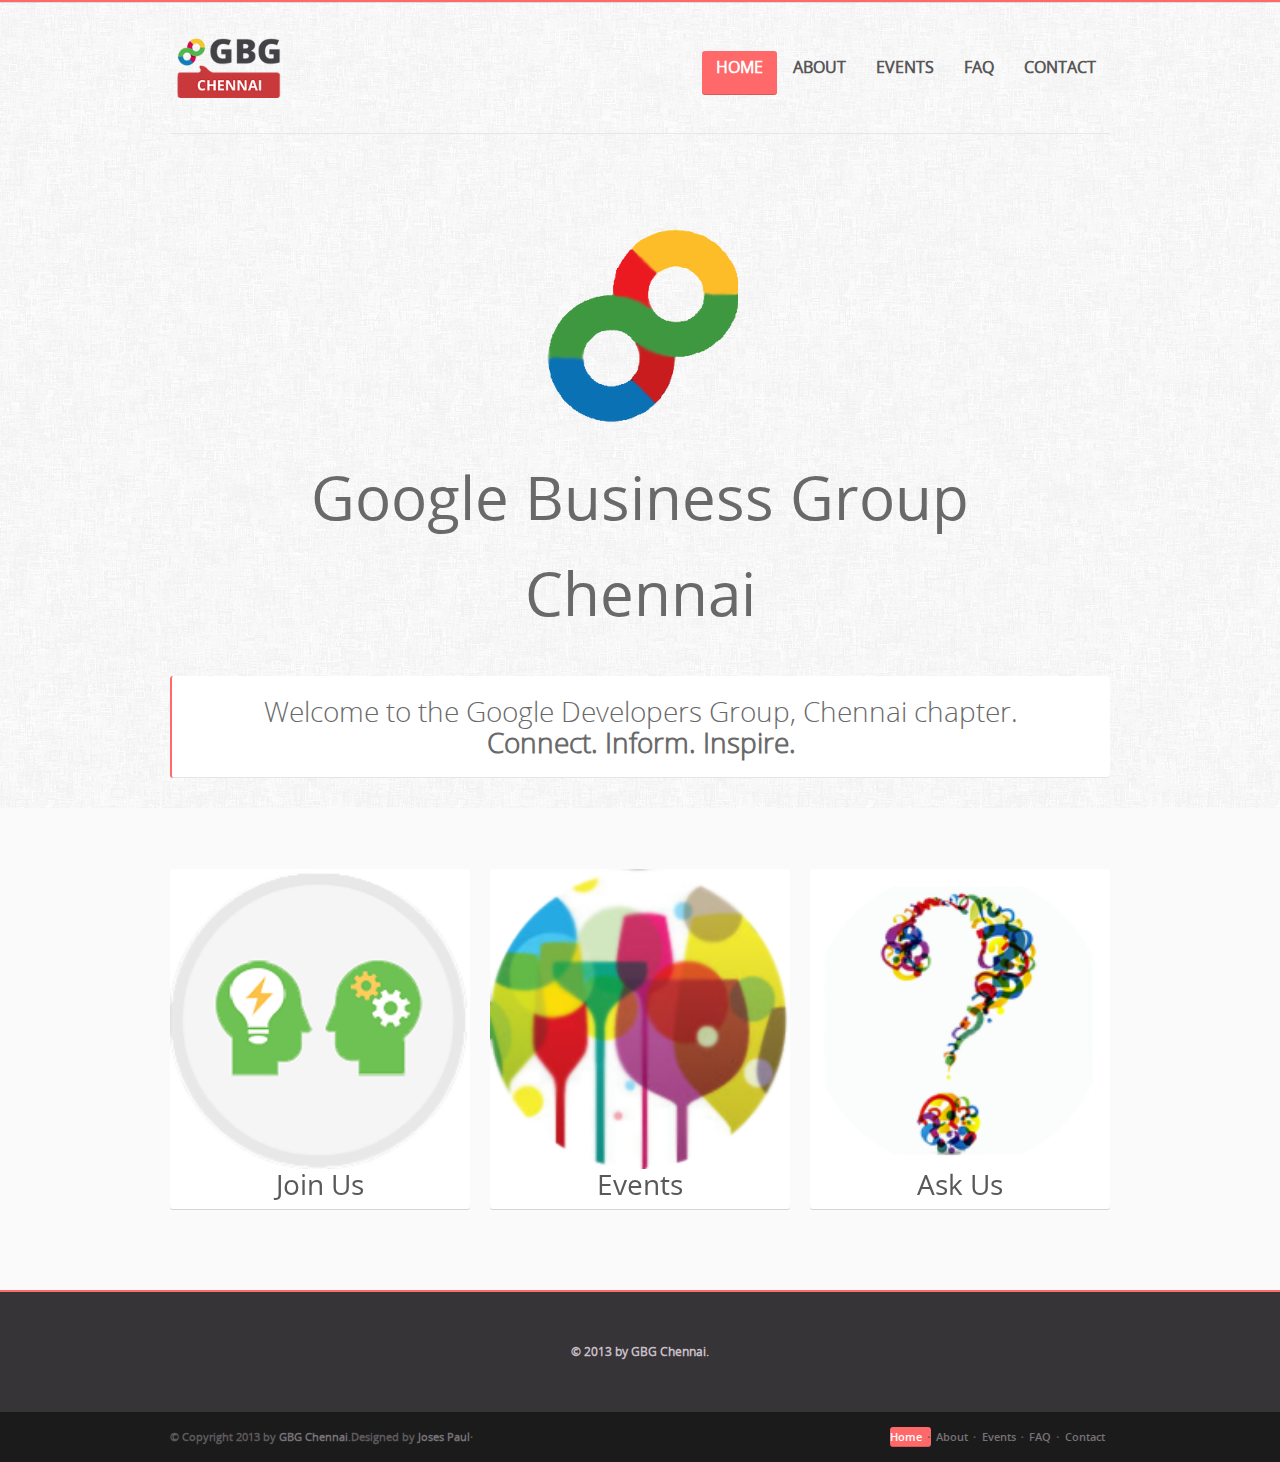
<file: index.html>
﻿<!doctype html>
<html>
<head>

    <meta charset="utf-8">
    <title>Google Business Group | Chennai | GBG</title>
    <meta name="viewport" content="width=device-width, initial-scale=1.0">
    <meta name="description" content="Gravida - WordPress Theme">
    
    <!-- FAVICON & ICONS -->
    <link rel="icon" type="image/png" href="http://gbgchennai.org/gdglogo.png" />
    <link rel="apple-touch-icon" href="img/apple-touch-icon.html">
	<link rel="apple-touch-icon" sizes="72x72" href="img/apple-touch-icon-72x72.html">
	<link rel="apple-touch-icon" sizes="114x114" href="img/apple-touch-icon-114x114.html">
    
    <!--[if lt IE 9]>
    <script src="http://html5shim.googlecode.com/svn/trunk/html5.js"></script>
    <![endif]-->
    <!--[if IE 7]>
 	<link rel="stylesheet" href="css/font-awesome-ie7.css">
	<![endif]-->
    <!--[if lt IE 8]>
    <link rel="stylesheet" href="css/social_foundicons_ie7.css">
  	<![endif]-->
    
    <!-- CSS --> 
    <link rel="stylesheet" type="text/css" href="css/bootstrap.css">
    <link rel="stylesheet" type="text/css" href="style.css">

    <!-- GOOGLE FONTS -->
    <link href='http://fonts.googleapis.com/css?family=Open+Sans:400,300,600,700' rel='stylesheet' type='text/css'>  
    
    <!-- JAVA SCRIPT -->
    <script src="js/jquery-1.9.1.min.js"></script>
    <script src="js/bootstrap.min.js"></script>
    <script src="js/twitter/jquery.tweet.js"></script>
    <script src="js/custom.js"></script>
    <script src="js/jquery-scrolltofixed-min.js"></script>
    <script src="js/jquery.flexisel.js"></script>
    <script src="js/jquery.fitvids.js"></script>
    <script src="js/jquery.jplayer.min.js"></script>
    <script src="js/jquery.isotope.min.js"></script>
    <script src="js/jquery.prettyPhoto.js"></script>
    <script src="js/jquery.flexslider-min.js"></script>
    <script src="js/respond.min.js"></script> 
    <script src="js/retina.js"></script>  
    <script src="js/waypoints.min.js"></script> 

  
    
</head>
<body>
<div class="boxed">

    <!--TOP BAR -->
  
              
    	
    <header> <!-- HEADER--><div class="header-line"></div>           
    	
    
     <div class="full-width fw-border-top" style="background: url(img/pattern/fabric_of_squares_gray.png)">
    	<!-- HEADER CONTAINER -->
            <div class="header-top-wrap">
                <div class="container">
                
                        <!-- LOGO -->
                        <div class="logo">
                            <a href="index.html"><img src="logo.png" alt="logo" height="75%" width="75%"></a>
                        </div> <!-- LOGO END -->
                        
                        
                        <!-- MAIN NAVIGATION -->
                        <a class="btn nav-toogle visible-xs clearfix" data-toggle="collapse" data-target=".navbar-ex1-collapse"><i class="icon-reorder"></i></a>
  
                        <nav id="main-nav" class="collapse navbar-collapse navbar-ex1-collapse">
                            <ul>
                                

                             <li class="current_page_item">
                       
                                <a href="index.html"><h5><b>Home</h5></b></a>
                            <li><a href="about.html"><h5><b>About</h5></b></a></li>
                            <li><a href="events.html"><h5><b>Events</h5><b></a></li>
                            <li><a href="faq.html"><h5><b>FAQ</h5></b></a></li>
                            <li><a href="contact.html"><h5><b>Contact</b></h5></a></li>
                            </ul>
                        </nav> 
                        <!-- MAIN NAVIGATION END -->
                        
                    
                </div>
            </div>    
            <div class="header-bottom-wrap container">
            <br><br><br>
                   
                       <center>
					   <img src="gdglogo.png"><br><br><br>
					   <strong> <h1>Google Business Group</h1></strong><br>
                        <strong> <h1>Chennai</h1></strong>
<br><br>
	<div class="text-bar">
                        <div class="row">
                            <div class="col-md-12 col-sm-12">
                                <center><h2>
Welcome to the Google Developers Group, Chennai chapter.
</h2>
                            
                                <h2>

<b> Connect. Inform. Inspire.</b></h2>
                            </div></center>
                        
                        </div>
                    </div>
</center>
                    </div>
            	
          
            
    	<div class="header-line"></div> 
        <!-- HEADER CONTAINER END -->
        
        
    </header> <!-- HEADER END -->      
    
    

    <!-- CONTENT -->
    <div id="content">
    	<!-- CONTAINER -->
    	<div class="container">
        	
           	<div class="row">
                <div class="col-md-12 col-sm-12">

                </div>
        	</div>
    
            <!-- PORTFOLIO 3 COL -->            
            <div id="portfolio-page" class="row margin-bot">
        
            	<div class="col-md-4 col-sm-6 col-xs-12 element web">
                	<div class="portfolio-item">
                    	<a href="join.html">
                        	<div class="image"><img src="1.png"  alt="">
                            	<div class="overlay"><div class="icon-wrap"><i class="icon-chevron-right"></i></div></div>
                            </div>
                           <center> <h2>Join Us</h2> </center> 
                        </a>
                    </div>
                </div>
            
            	<div class="col-md-4 col-sm-6 col-xs-12 element branding">
                	<div class="portfolio-item">
                    	<a href="events.html">
                        	<div class="image"><img src="2.png" alt="">
                            	<div class="overlay"><div class="icon-wrap"><i class="icon-chevron-right"></i></div></div>
                            </div>
                          <center>    <h2>Events</h2> </center> 
                        </a>
                    </div>
                </div>
            
            	<div class="col-md-4 col-sm-6 col-xs-12 element video">
                	<div class="portfolio-item">
                    	<a href="contact.html">
                        	<div class="image"><img src="3.png" alt="">
                            	<div class="overlay"><div class="icon-wrap"><i class="icon-chevron-right"></i></div></div>
                            </div>
                           <center>   <h2>Ask Us</h2> </center> 
                        </a>
                    </div>
                </div>
     
            
            </div><!-- PORTFOLIO 3 COL END -->
                     
        </div> <!-- CONTAINER END -->
        
        
       
        
        </div>
        
    </div> <!-- CONTENT END -->
    
    <footer class="footer-widgets">
		<div class="container footer-wrap">
        	<div class="row">
            
            <center> © 2013 by GBG Chennai. </center>
            </div>
        </div>
    </footer>
    
    <footer class="footer-bottom">
    	<div class="container">
        	<div class="row">
            	<div class="col-md-12 col-sm-12">
                	<span class="copyrights">&copy; Copyright 2013 by <a href="#">GBG Chennai</a>.Designed by <a href="http://en.gravatar.com/josespaul">Joses Paul</a>&middot; </span>
                    
                    <nav id="footer-bottom-nav" class="hidden-xs">
                        <ul>
                            <li class="current_page_item"><a href="index.html">Home</a></li>
                            <li><a href="about.html">About</a></li>
                            <li><a href="events.html">Events</a></li>
                            <li><a href="faq.html">FAQ</a></li>
                            <li><a href="contact.html">Contact</a></li>
                        </ul>
                    </nav>
                    
                </div>
            </div>
        </div>
    </footer>
    
</div>

</body>
</html>
</file>
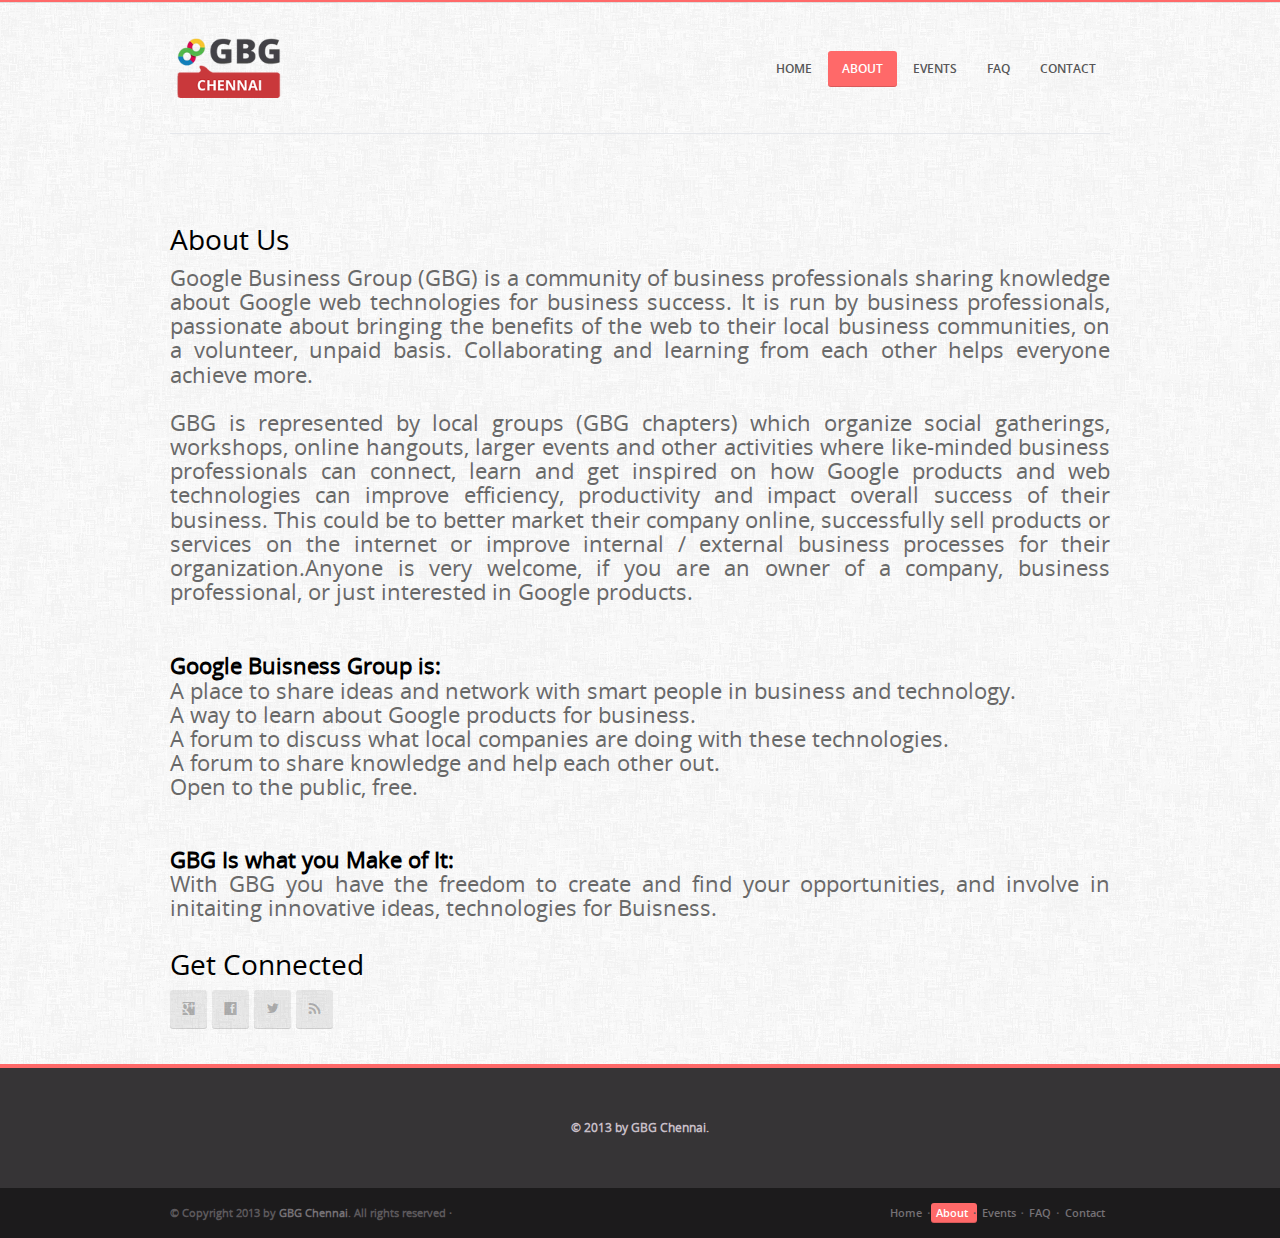
<file: about.html>
<!doctype html>
<html>
<head>

    <meta charset="utf-8">
    <title>Google Business Group | Chennai | GBG</title>
    <meta name="viewport" content="width=device-width, initial-scale=1.0">
    <meta name="description" content="Gravida - WordPress Theme">
    
    <!-- FAVICON & ICONS -->
    <link rel="icon" type="image/png" href="img/favicon.html" />
    <link rel="apple-touch-icon" href="img/apple-touch-icon.html">
	<link rel="apple-touch-icon" sizes="72x72" href="img/apple-touch-icon-72x72.html">
	<link rel="apple-touch-icon" sizes="114x114" href="img/apple-touch-icon-114x114.html">
    
    <!--[if lt IE 9]>
    <script src="http://html5shim.googlecode.com/svn/trunk/html5.js"></script>
    <![endif]-->
    <!--[if IE 7]>
 	<link rel="stylesheet" href="css/font-awesome-ie7.css">
	<![endif]-->
    <!--[if lt IE 8]>
    <link rel="stylesheet" href="css/social_foundicons_ie7.css">
  	<![endif]-->
    
    <!-- CSS --> 
    <link rel="stylesheet" type="text/css" href="css/bootstrap.css">
    <link rel="stylesheet" type="text/css" href="style.css">

    <!-- GOOGLE FONTS -->
    <link href='http://fonts.googleapis.com/css?family=Open+Sans:400,300,600,700' rel='stylesheet' type='text/css'>  
    
    <!-- JAVA SCRIPT -->
    <script src="js/jquery-1.9.1.min.js"></script>
    <script src="js/bootstrap.min.js"></script>
    <script src="js/twitter/jquery.tweet.js"></script>
    <script src="js/custom.js"></script>
    <script src="js/jquery-scrolltofixed-min.js"></script>
    <script src="js/jquery.flexisel.js"></script>
    <script src="js/jquery.fitvids.js"></script>
    <script src="js/jquery.jplayer.min.js"></script>
    <script src="js/jquery.isotope.min.js"></script>
    <script src="js/jquery.prettyPhoto.js"></script>
    <script src="js/jquery.flexslider-min.js"></script>
    <script src="js/respond.min.js"></script> 
    <script src="js/retina.js"></script>  
    <script src="js/waypoints.min.js"></script> 

  
    
</head>
<body>
<div class="boxed">

    <!--TOP BAR -->
  
              
	
    <header> <!-- HEADER--><div class="header-line"></div>           
    	
    
     <div class="full-width fw-border-top" style="background: url(img/pattern/fabric_of_squares_gray.png)">
    	<!-- HEADER CONTAINER -->
            <div class="header-top-wrap">
                <div class="container">
                
                        <!-- LOGO -->
                        <div class="logo">
                            <a href="index.html"><img src="logo.png" alt="logo" height="75%" width="75%"></a>
                        </div> <!-- LOGO END -->
                        
                        
                        <!-- MAIN NAVIGATION -->
                        <a class="btn nav-toogle visible-xs clearfix" data-toggle="collapse" data-target=".navbar-ex1-collapse"><i class="icon-reorder"></i></a>
  
                        <nav id="main-nav" class="collapse navbar-collapse navbar-ex1-collapse">
                            <ul>
                                <li><a href="index.html">Home</a>
                             
                            <li class="current_page_item"><a href="about.html">About</a></li>
                            <li><a href="events.html">Events</a></li>
                            <li><a href="faq.html">FAQ</a></li>
                            <li><a href="contact.html">Contact</a></li>
                            </ul>
                        </nav> 
                        <!-- MAIN NAVIGATION END -->
                        
                    
                </div>
            </div>    
            <div class="header-bottom-wrap container">
            <br><br><br>
 	  
              <font color="black"> <strong><h2>About Us</h2></strong></font>

<h3 align="justify">
Google Business Group (GBG) is a community of business professionals sharing knowledge about Google web technologies for business success.
 It is run by business professionals, passionate about bringing the benefits of the web to their local business communities, 
 on a volunteer, unpaid basis. Collaborating and learning from each other helps everyone achieve more.<br><br>
 
GBG is represented by local groups (GBG chapters) which organize social gatherings, workshops, online hangouts, 
larger events and other activities where like-minded business professionals can connect, learn and get inspired on 
how Google products and web technologies can improve efficiency, productivity and impact overall success of their business. 
This could be to better market their company online, successfully sell products or services on the internet or improve internal / external 
business processes for their organization.Anyone is very welcome, if you are an owner of a company, business professional, or just interested in Google products.</h3>
<br><br> 
<h3 align="justify">
<font color="black"><strong> Google Buisness Group is:</strong></font><br>
A place to share ideas and network with smart people in business and technology.<br>
A way to learn about Google products for business.<br>
A forum to discuss what local companies are doing with these technologies.<br>
A forum to share knowledge and help each other out.<br>
Open to the public, free.<br>
 
 
 <br><br>
<font color="black"> <strong>GBG Is what you Make of It:</strong></font><br>
With GBG you have the freedom to create and find your opportunities, and involve in initaiting innovative ideas, technologies for Buisness.
</h3> <br>
<font color="black"> <strong><h2> Get Connected </h2></font>
 <div class="social-icon">
                        <a href="#" class="foundicon-google-plus"></a>
                        <a href="#" class="foundicon-facebook"></a>
                        <a href="#" class="foundicon-twitter"></a>
                        <a href="#" class="foundicon-rss"></a>
                        
                     
                        
                 
                    </div>
            	

                    </div>
    	<div class="header-line"></div> 
        <!-- HEADER CONTAINER END -->
        
        
    </header> <!-- HEADER END -->      


    
    <footer class="footer-widgets">
		<div class="container footer-wrap">
        	<div class="row">
            
            <center> © 2013 by GBG Chennai. </center>
            </div>
        </div>
    </footer>
    
    <footer class="footer-bottom">
    	<div class="container">
        	<div class="row">
            	<div class="col-md-12 col-sm-12">
                	<span class="copyrights">&copy; Copyright 2013 by <a href="#">GBG Chennai</a>. All rights reserved &middot; </span>
                    
                    <nav id="footer-bottom-nav" class="hidden-xs">
                        <ul>
                            <li><a href="index.html">Home</a></li>
                            <li class="current_page_item"><a href="about.html">About</a></li>
                            <li><a href="events.html">Events</a></li>
                            <li><a href="faq.html">FAQ</a></li>
                            <li><a href="contact.html">Contact</a></li>
                        </ul>
                    </nav>
                    
                </div>
            </div>
        </div>
    </footer>
    
</div>

</body>
</html>
</file>
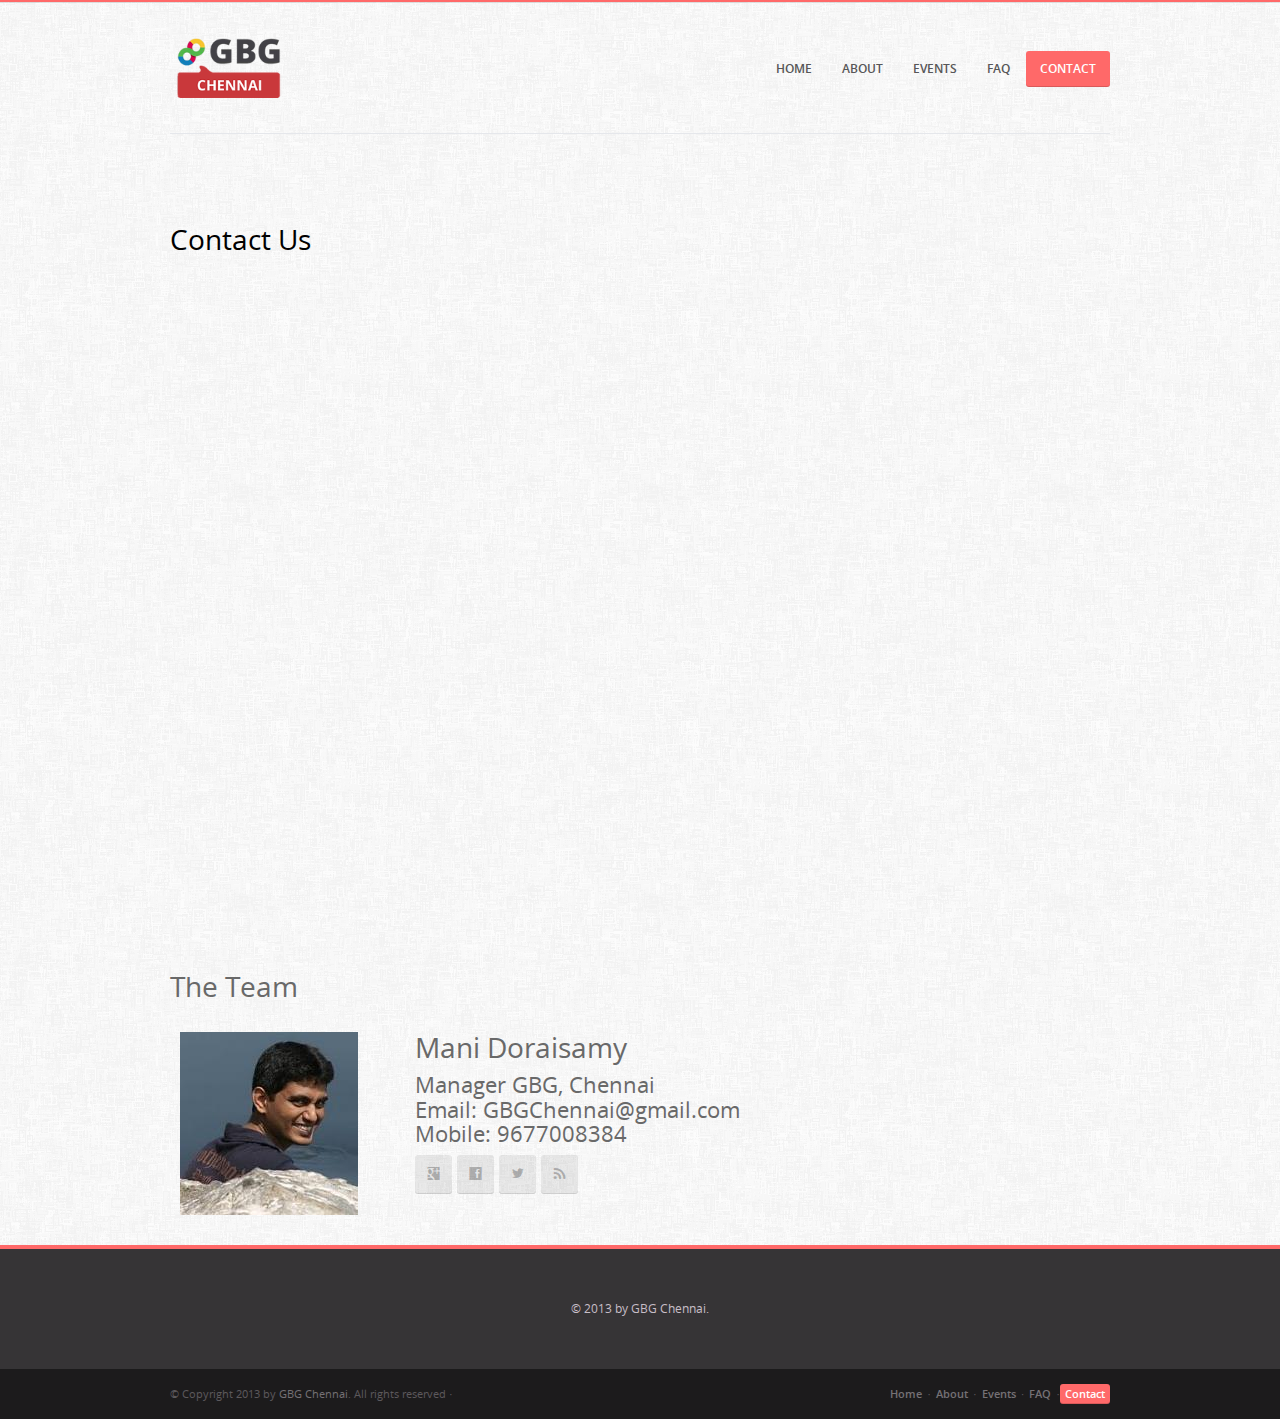
<file: contact.html>
<!doctype html>
<html>
<head>

    <meta charset="utf-8">
    <title>Google Business Group | Chennai | GBG</title>
    <meta name="viewport" content="width=device-width, initial-scale=1.0">
    <meta name="description" content="Gravida - WordPress Theme">
    
    <!-- FAVICON & ICONS -->
    <link rel="icon" type="image/png" href="img/favicon.html" />
    <link rel="apple-touch-icon" href="img/apple-touch-icon.html">
	<link rel="apple-touch-icon" sizes="72x72" href="img/apple-touch-icon-72x72.html">
	<link rel="apple-touch-icon" sizes="114x114" href="img/apple-touch-icon-114x114.html">
    
    <!--[if lt IE 9]>
    <script src="http://html5shim.googlecode.com/svn/trunk/html5.js"></script>
    <![endif]-->
    <!--[if IE 7]>
 	<link rel="stylesheet" href="css/font-awesome-ie7.css">
	<![endif]-->
    <!--[if lt IE 8]>
    <link rel="stylesheet" href="css/social_foundicons_ie7.css">
  	<![endif]-->
    
    <!-- CSS --> 
    <link rel="stylesheet" type="text/css" href="css/bootstrap.css">
    <link rel="stylesheet" type="text/css" href="style.css">

    <!-- GOOGLE FONTS -->
    <link href='http://fonts.googleapis.com/css?family=Open+Sans:400,300,600,700' rel='stylesheet' type='text/css'>  
    
    <!-- JAVA SCRIPT -->
    <script src="js/jquery-1.9.1.min.js"></script>
    <script src="js/bootstrap.min.js"></script>
    <script src="js/twitter/jquery.tweet.js"></script>
    <script src="js/custom.js"></script>
    <script src="js/jquery-scrolltofixed-min.js"></script>
    <script src="js/jquery.flexisel.js"></script>
    <script src="js/jquery.fitvids.js"></script>
    <script src="js/jquery.jplayer.min.js"></script>
    <script src="js/jquery.isotope.min.js"></script>
    <script src="js/jquery.prettyPhoto.js"></script>
    <script src="js/jquery.flexslider-min.js"></script>
    <script src="js/respond.min.js"></script> 
    <script src="js/retina.js"></script>  
    <script src="js/waypoints.min.js"></script> 

  
    
</head>
<body>
<div class="boxed">

    <!--TOP BAR -->
  
              
	
    <header> <!-- HEADER--><div class="header-line"></div>           
    	
    
     <div class="full-width fw-border-top" style="background: url(img/pattern/fabric_of_squares_gray.png)">
    	<!-- HEADER CONTAINER -->
            <div class="header-top-wrap">
                <div class="container">
                
                        <!-- LOGO -->
                        <div class="logo">
                            <a href="index.html"><img src="logo.png" alt="logo" height="75%" width="75%"></a>
                        </div> <!-- LOGO END -->
                        
                        
                        <!-- MAIN NAVIGATION -->
                        <a class="btn nav-toogle visible-xs clearfix" data-toggle="collapse" data-target=".navbar-ex1-collapse"><i class="icon-reorder"></i></a>
  
                        <nav id="main-nav" class="collapse navbar-collapse navbar-ex1-collapse">
                            <ul>
                                <li><a href="index.html">Home</a>
                             
                            <li><a href="about.html">About</a></li>
                            <li><a href="events.html">Events</a></li>
                            <li><a href="faq.html">FAQ</a></li>
                            <li class="current_page_item"><a href="contact.html">Contact</a></li>
                            </ul>
                        </nav> 
                        <!-- MAIN NAVIGATION END -->
                        
                    
                </div>
            </div>    
            <div class="header-bottom-wrap container">
            <br><br><br>
 	  
              <font color="black"> <strong><h2>Contact Us</h2></strong></font>

<center>
<iframe src="https://docs.google.com/forms/d/1TBFW2gHY39aOSF4D3U5CicIy9Wg5mtcchI0c3ydtsm0/viewform" width="637" height="620" frameborder="0" marginheight="0" marginwidth="0">Loading...</iframe>
   </center>              <br><br><br><br> 
<h2>The Team</h2>   <br>
	<div class="col-md-3 col-sm-3">
<img src="team1.jpg"></div>
<div class="col-md-9 col-sm-9"><h2>Mani Doraisamy</h2>
<h3>Manager GBG, Chennai<br>
Email: GBGChennai@gmail.com<br>
Mobile: 9677008384<br></h3>
 <div class="social-icon">
                        <a href="#" class="foundicon-google-plus"></a>
                        <a href="https://www.facebook.com/mani.doraisamy" class="foundicon-facebook"></a>
                        <a href="https://twitter.com/manidoraisamy" class="foundicon-twitter"></a>
                        <a href="http://www.manidoraisamy.blogspot.com/" class="foundicon-rss"></a>
                        
                     
                        
                 
                    </div>
</div>
</div>
    	<div class="header-line"></div> 
        <!-- HEADER CONTAINER END -->
        
        
    </header> <!-- HEADER END -->      


    
    <footer class="footer-widgets">
		<div class="container footer-wrap">
        	<div class="row">
            
            <center> © 2013 by GBG Chennai.</center>
            </div>
        </div>
    </footer>
    
    <footer class="footer-bottom">
    	<div class="container">
        	<div class="row">
            	<div class="col-md-12 col-sm-12">
                	<span class="copyrights">&copy; Copyright 2013 by <a href="#">GBG Chennai</a>. All rights reserved &middot; </span>
                    
                    <nav id="footer-bottom-nav" class="hidden-xs">
                        <ul>
                            <li><a href="index.html">Home</a></li>
                            <li><a href="about.html">About</a></li>
                            <li><a href="events.html">Events</a></li>
                            <li><a href="faq.html">FAQ</a></li>
                            <li class="current_page_item"><a href="contact.html">Contact</a></li>
                        </ul>
                    </nav>
                    
                </div>
            </div>
        </div>
    </footer>
    
</div>

</body>
</html>
</file>
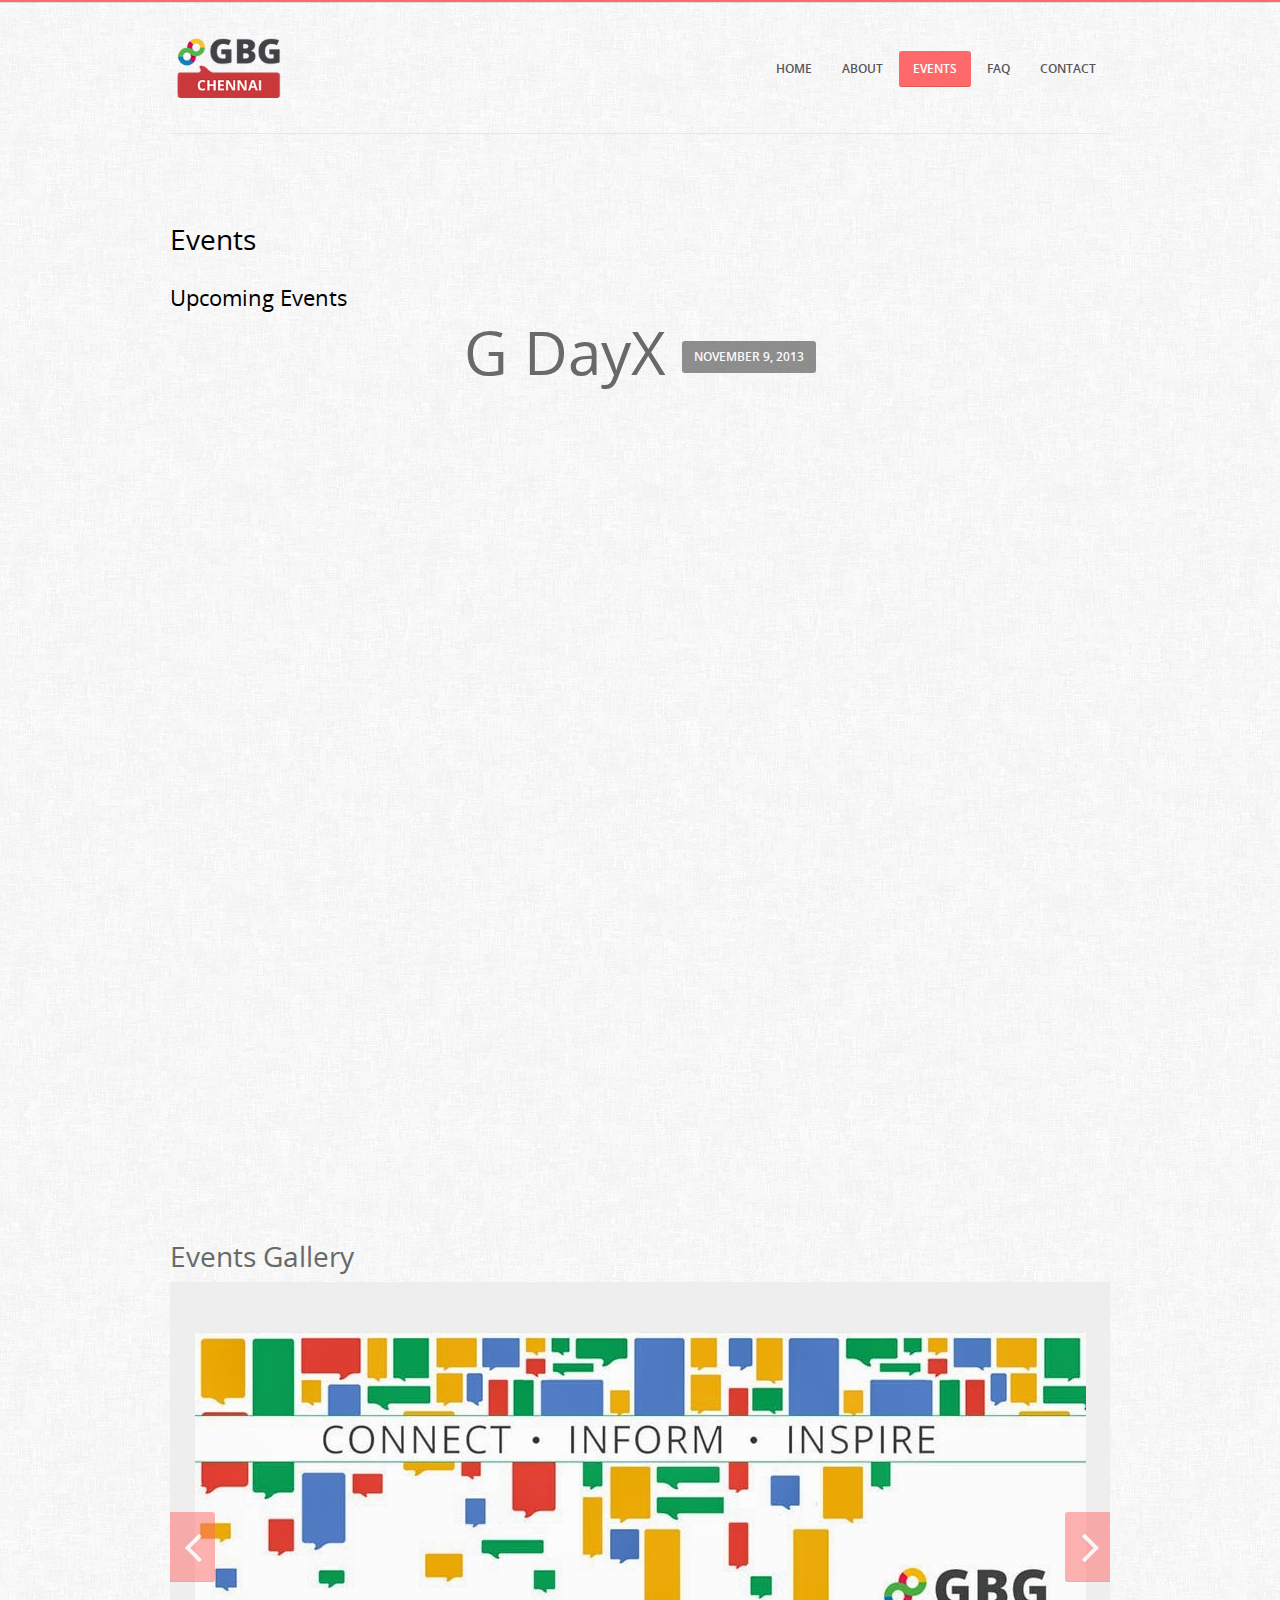
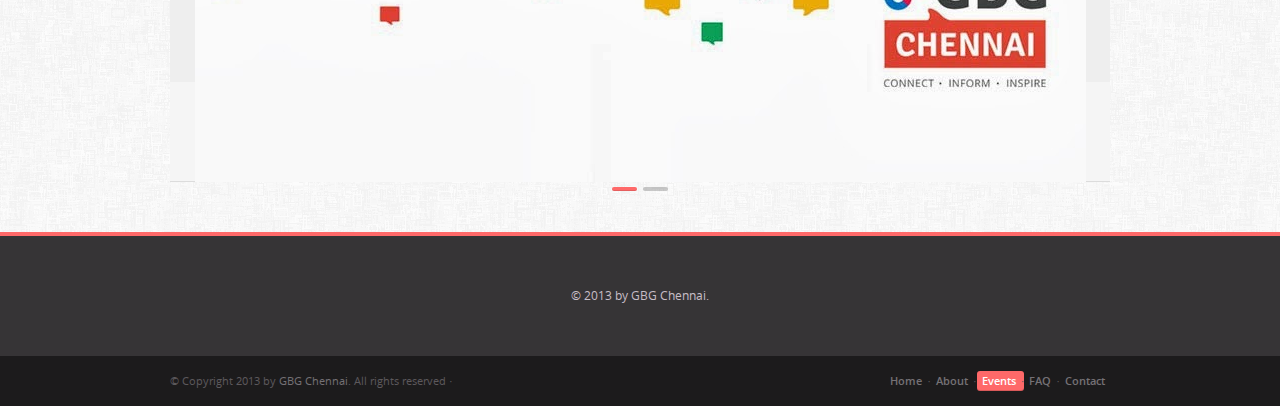
<file: events.html>
<!doctype html>
<html>
<head>

    <meta charset="utf-8">
    <title>Google Business Group | Chennai | GBG</title>
    <meta name="viewport" content="width=device-width, initial-scale=1.0">
    <meta name="description" content="Gravida - WordPress Theme">
    
    <!-- FAVICON & ICONS -->
    <link rel="icon" type="image/png" href="img/favicon.html" />
    <link rel="apple-touch-icon" href="img/apple-touch-icon.html">
	<link rel="apple-touch-icon" sizes="72x72" href="img/apple-touch-icon-72x72.html">
	<link rel="apple-touch-icon" sizes="114x114" href="img/apple-touch-icon-114x114.html">
    
    <!--[if lt IE 9]>
    <script src="http://html5shim.googlecode.com/svn/trunk/html5.js"></script>
    <![endif]-->
    <!--[if IE 7]>
 	<link rel="stylesheet" href="css/font-awesome-ie7.css">
	<![endif]-->
    <!--[if lt IE 8]>
    <link rel="stylesheet" href="css/social_foundicons_ie7.css">
  	<![endif]-->
    
    <!-- CSS --> 
    <link rel="stylesheet" type="text/css" href="css/bootstrap.css">
    <link rel="stylesheet" type="text/css" href="style.css">

    <!-- GOOGLE FONTS -->
    <link href='http://fonts.googleapis.com/css?family=Open+Sans:400,300,600,700' rel='stylesheet' type='text/css'>  
    
    <!-- JAVA SCRIPT -->
    <script src="js/jquery-1.9.1.min.js"></script>
    <script src="js/bootstrap.min.js"></script>
    <script src="js/twitter/jquery.tweet.js"></script>
    <script src="js/custom.js"></script>
    <script src="js/jquery-scrolltofixed-min.js"></script>
    <script src="js/jquery.flexisel.js"></script>
    <script src="js/jquery.fitvids.js"></script>
    <script src="js/jquery.jplayer.min.js"></script>
    <script src="js/jquery.isotope.min.js"></script>
    <script src="js/jquery.prettyPhoto.js"></script>
    <script src="js/jquery.flexslider-min.js"></script>
    <script src="js/respond.min.js"></script> 
    <script src="js/retina.js"></script>  
    <script src="js/waypoints.min.js"></script> 

  
    
</head>
<body>
<div class="boxed">

    <!--TOP BAR -->
  
              
	
    <header> <!-- HEADER--><div class="header-line"></div>           
    	
    
     <div class="full-width fw-border-top" style="background: url(img/pattern/fabric_of_squares_gray.png)">
    	<!-- HEADER CONTAINER -->
            <div class="header-top-wrap">
                <div class="container">
                
                        <!-- LOGO -->
                        <div class="logo">
                            <a href="index.html"><img src="logo.png" alt="logo" height="75%" width="75%"></a>
                        </div> <!-- LOGO END -->
                        
                        
                        <!-- MAIN NAVIGATION -->
                        <a class="btn nav-toogle visible-xs clearfix" data-toggle="collapse" data-target=".navbar-ex1-collapse"><i class="icon-reorder"></i></a>
  
                        <nav id="main-nav" class="collapse navbar-collapse navbar-ex1-collapse">
                            <ul>
                                <li><a href="index.html">Home</a>
                             
                            <li><a href="about.html">About</a></li>
                            <li class="current_page_item"><a href="events.html">Events</a></li>
                            <li><a href="faq.html">FAQ</a></li>
                            <li><a href="contact.html">Contact</a></li>
                            </ul>
                        </nav> 
                        <!-- MAIN NAVIGATION END -->
                        
                    
                </div>
            </div>    
            <div class="header-bottom-wrap container">
            <br><br><br>
 	  
              <font color="black"> <strong><h2>Events</h2></strong></font><br>
       <font color="black"> <strong><h3>Upcoming Events</h3></strong></font> <h1> <center> G DayX <a class="btn" href="#" disabled="disable">November 9, 2013</a></center> </h1> <br>
<center><iframe src="https://docs.google.com/forms/d/1zF8JaoOq_TzXwVxyou5cRGHwwJFFgfydYOmBoSaDfKY/viewform?embedded=true" width="760" height="800" frameborder="0" marginheight="0" marginwidth="0">Loading...</iframe>
<br><br>   </center>   <h2> Events Gallery     </h2>    
   <center>
<div class="flexslider">
          <ul class="slides" style="background: #F5F5F5 ; height: 500px;">
            <li style="background: #EEE; height: 400px;">
            
              <div class="container">
              	<div class="row margin-bot">
        
                    <div class="col-md-12 col-sm-12">
                    	<img src="cc1.jpg" alt="home">
                    </div>
              	</div>
              </div>
              
            </li>
            <li style="background: url(img/pattern/vintage_speckles.png);">
            
              <div class="container">
              	<div class="row margin-bot">
                	
                    <div class="col-md-12 col-sm-12">
                    	<img src="cc2.png" alt="home">
                    </div>
              	</div>
              </div>
              
            </li>
            
          </ul>
    </div>
        <script type="text/javascript" charset="utf-8">
		$(document).ready(function (){ 
		  $('.flexslider').flexslider({
    		prevText: "",
    		nextText: "", 
			pauseOnHover: true,
			video: true,      
		  });
		});
    </script>
   </center>       

<br>


   </div>
    	<div class="header-line"></div> 
        <!-- HEADER CONTAINER END -->
        
        
    </header> <!-- HEADER END -->      


    
    <footer class="footer-widgets">
		<div class="container footer-wrap">
        	<div class="row">
            
            <center> © 2013 by GBG Chennai. </center>
            </div>
        </div>
    </footer>
    
    <footer class="footer-bottom">
    	<div class="container">
        	<div class="row">
            	<div class="col-md-12 col-sm-12">
                	<span class="copyrights">&copy; Copyright 2013 by <a href="#">GBG Chennai</a>. All rights reserved &middot; </span>
                    
                    <nav id="footer-bottom-nav" class="hidden-xs">
                        <ul>
                            <li><a href="index.html">Home</a></li>
                            <li><a href="about.html">About</a></li>
                            <li class="current_page_item"><a href="events.html">Events</a></li>
                            <li><a href="faq.html">FAQ</a></li>
                            <li><a href="contact.html">Contact</a></li>
                        </ul>
                    </nav>
                    
                </div>
            </div>
        </div>
    </footer>
    
</div>

</body>
</html>
</file>
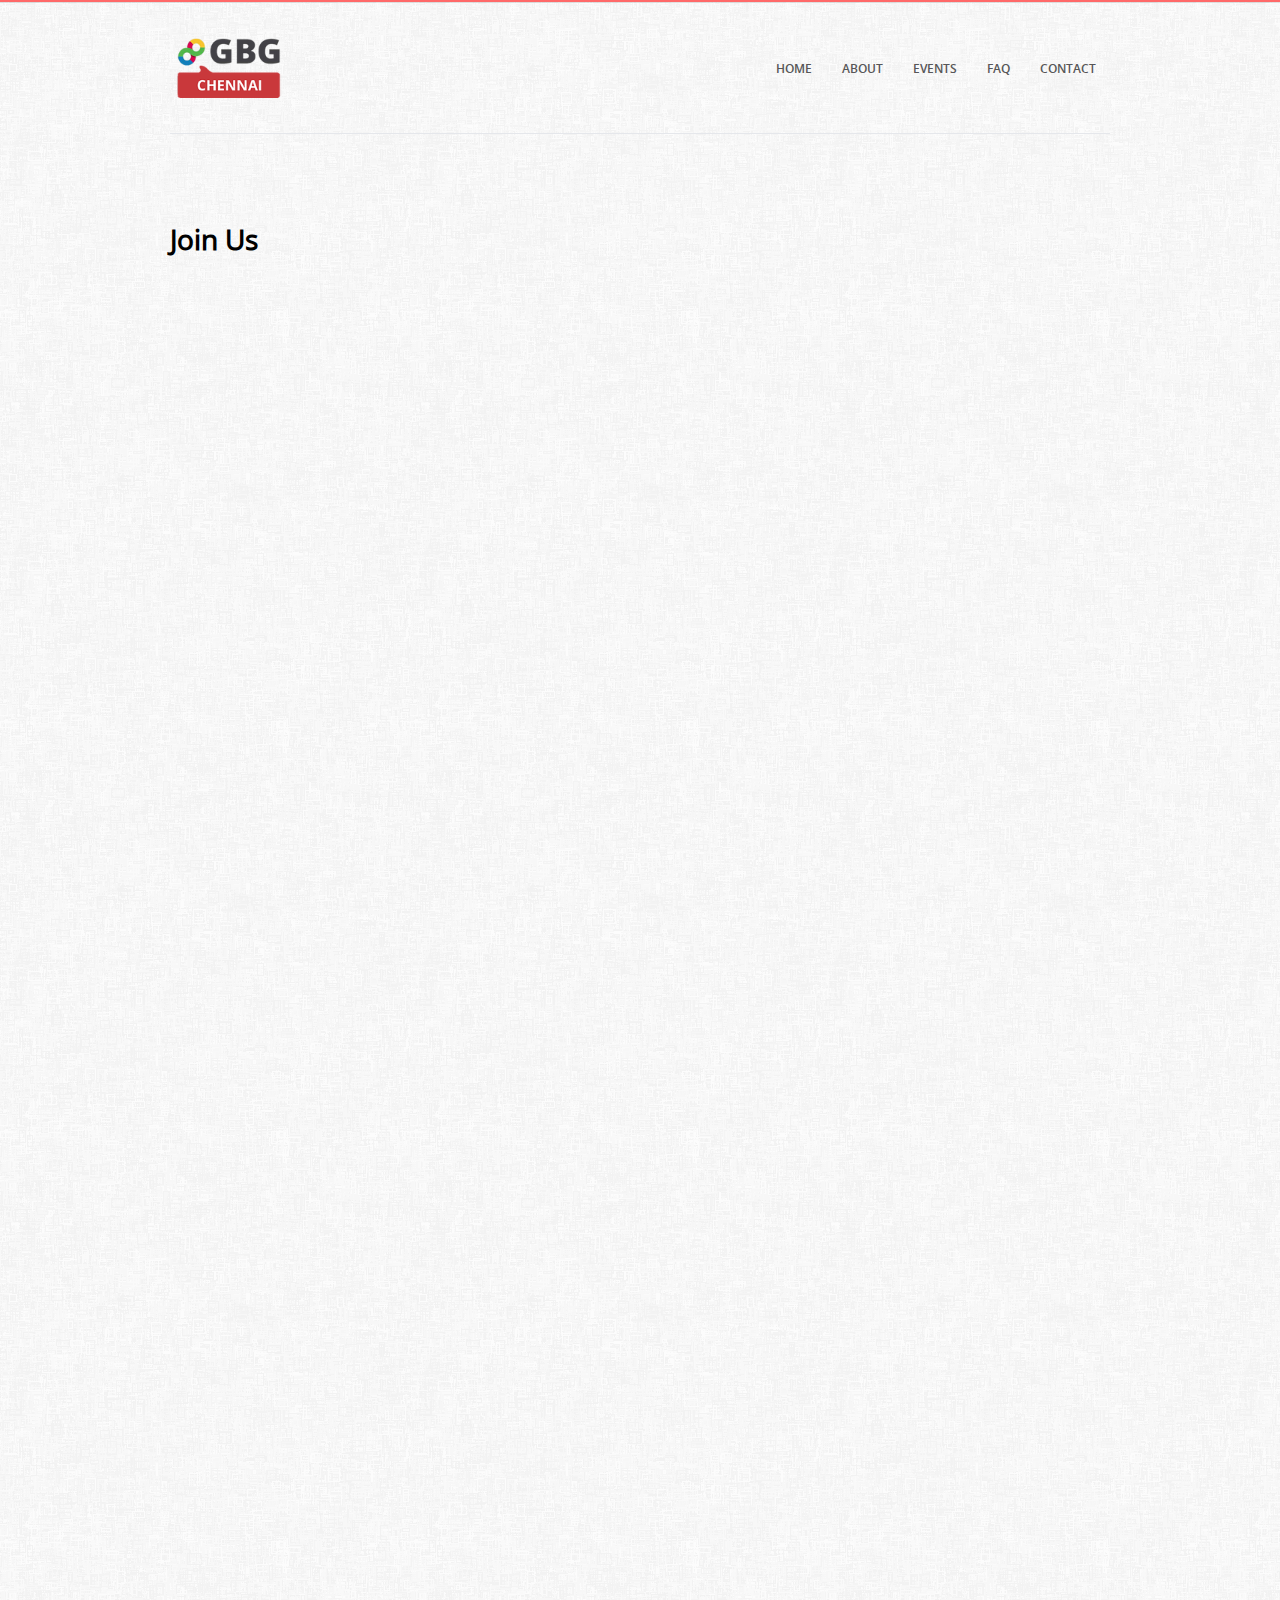
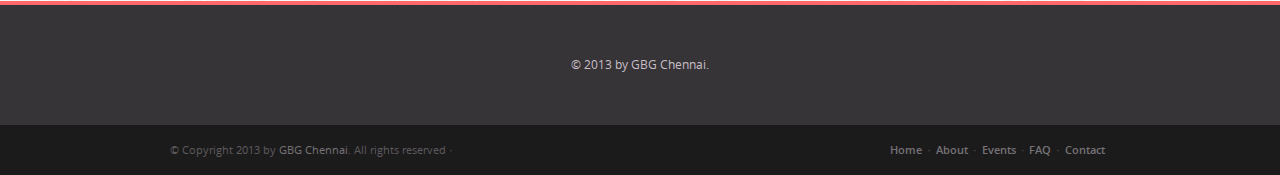
<file: join.html>
﻿<!doctype html>
<html>
<head>

    <meta charset="utf-8">
    <title>Google Business Group | Chennai | GBG</title>
    <meta name="viewport" content="width=device-width, initial-scale=1.0">
    <meta name="description" content="Gravida - WordPress Theme">
    
    <!-- FAVICON & ICONS -->
    <link rel="icon" type="image/png" href="img/favicon.html" />
    <link rel="apple-touch-icon" href="img/apple-touch-icon.html">
	<link rel="apple-touch-icon" sizes="72x72" href="img/apple-touch-icon-72x72.html">
	<link rel="apple-touch-icon" sizes="114x114" href="img/apple-touch-icon-114x114.html">
    
    <!--[if lt IE 9]>
    <script src="http://html5shim.googlecode.com/svn/trunk/html5.js"></script>
    <![endif]-->
    <!--[if IE 7]>
 	<link rel="stylesheet" href="css/font-awesome-ie7.css">
	<![endif]-->
    <!--[if lt IE 8]>
    <link rel="stylesheet" href="css/social_foundicons_ie7.css">
  	<![endif]-->
    
    <!-- CSS --> 
    <link rel="stylesheet" type="text/css" href="css/bootstrap.css">
    <link rel="stylesheet" type="text/css" href="style.css">

    <!-- GOOGLE FONTS -->
    <link href='http://fonts.googleapis.com/css?family=Open+Sans:400,300,600,700' rel='stylesheet' type='text/css'>  
    
    <!-- JAVA SCRIPT -->
    <script src="js/jquery-1.9.1.min.js"></script>
    <script src="js/bootstrap.min.js"></script>
    <script src="js/twitter/jquery.tweet.js"></script>
    <script src="js/custom.js"></script>
    <script src="js/jquery-scrolltofixed-min.js"></script>
    <script src="js/jquery.flexisel.js"></script>
    <script src="js/jquery.fitvids.js"></script>
    <script src="js/jquery.jplayer.min.js"></script>
    <script src="js/jquery.isotope.min.js"></script>
    <script src="js/jquery.prettyPhoto.js"></script>
    <script src="js/jquery.flexslider-min.js"></script>
    <script src="js/respond.min.js"></script> 
    <script src="js/retina.js"></script>  
    <script src="js/waypoints.min.js"></script> 

  
    
</head>
<body>
<div class="boxed">

    <!--TOP BAR -->
  
              
	
    <header> <!-- HEADER--><div class="header-line"></div>           
    	
    
     <div class="full-width fw-border-top" style="background: url(img/pattern/fabric_of_squares_gray.png)">
    	<!-- HEADER CONTAINER -->
            <div class="header-top-wrap">
                <div class="container">
                
                        <!-- LOGO -->
                        <div class="logo">
                            <a href="index.html"><img src="logo.png" alt="logo" height="75%" width="75%"></a>
                        </div> <!-- LOGO END -->
                        
                        
                        <!-- MAIN NAVIGATION -->
                        <a class="btn nav-toogle visible-xs clearfix" data-toggle="collapse" data-target=".navbar-ex1-collapse"><i class="icon-reorder"></i></a>
  
                        <nav id="main-nav" class="collapse navbar-collapse navbar-ex1-collapse">
                            <ul>
                                <li><a href="index.html">Home</a>
                             
                            <li><a href="about.html">About</a></li>
                            <li><a href="events.html">Events</a></li>
                            <li><a href="faq.html">FAQ</a></li>
                            <li><a href="contact.html">Contact</a></li>
                            </ul>
                        </nav> 
                        <!-- MAIN NAVIGATION END -->
                        
                    
                </div>
            </div>    
            <div class="header-bottom-wrap container">
            <br><br><br>
 	  
             <font color="black"> <strong><h2><b>  Join Us</b></h2></strong></font><br><br>

<center>
<iframe src="https://docs.google.com/forms/d/1G0AJXiN9lSSYZ9-J1fdjJakHcgULD98hD1Gk90MBOeM/viewform?embedded=true" width="760" height="1260" frameborder="0" marginheight="0" marginwidth="0">Loading...</iframe>
   </center>                 </div>
    	<div class="header-line"></div> 
        <!-- HEADER CONTAINER END -->
        
        
    </header> <!-- HEADER END -->      


    
    <footer class="footer-widgets">
		<div class="container footer-wrap">
        	<div class="row">
            
            <center> © 2013 by GBG Chennai.</center>
            </div>
        </div>
    </footer>
    
    <footer class="footer-bottom">
    	<div class="container">
        	<div class="row">
            	<div class="col-md-12 col-sm-12">
                	<span class="copyrights">&copy; Copyright 2013 by <a href="#">GBG Chennai</a>. All rights reserved &middot; </span>
                    
                    <nav id="footer-bottom-nav" class="hidden-xs">
                        <ul>
                            <li><a href="index.html">Home</a></li>
                            <li><a href="about.html">About</a></li>
                            <li><a href="events.html">Events</a></li>
                            <li><a href="faq.html">FAQ</a></li>
                            <li><a href="contact.html">Contact</a></li>
                        </ul>
                    </nav>
                    
                </div>
            </div>
        </div>
    </footer>
    
</div>

</body>
</html>
</file>
<file: style.css>
﻿/*
	Template: Gravida
	Author: Adrian Lampart
	URL: http://themeforest.net/user/yeroo
	CSS STYLE
*/


/*--------------------------------------------------------------------------*/
/* IMPORT
/*--------------------------------------------------------------------------*/

@import url("css/font-awesome.min.css");
@import url("css/social_foundicons.css");
@import url("css/shortcodes.css");
@import url("css/socialcount.min.css");
@import url("css/prettyPhoto.css");
@import url("css/animate.css");

/* BOXED */
/* @import url("css/boxed.css"); */

/* COLOR SWITCH */
/* @import url("css/colors/color-blue.css"); */

/*--------------------------------------------------------------------------*/
/* FONT FACE
/*--------------------------------------------------------------------------*/

@font-face {
    font-family: 'OpenSansLight';
    src: url('font/OpenSans/OpenSans-Light-webfont.eot');
    src: url('font/OpenSans/OpenSans-Light-webfont.eot?#iefix') format('embedded-opentype'),
         url('font/OpenSans/OpenSans-Light-webfont.woff') format('woff'),
         url('font/OpenSans/OpenSans-Light-webfont.ttf') format('truetype'),
         url('font/OpenSans/OpenSans-Light-webfont.svg#OpenSansLight') format('svg');
    font-weight: normal;
    font-style: normal;

}

@font-face {
    font-family: 'OpenSansRegular';
    src: url('font/OpenSans/OpenSans-Regular-webfont.eot');
    src: url('font/OpenSans/OpenSans-Regular-webfont.eot?#iefix') format('embedded-opentype'),
         url('font/OpenSans/OpenSans-Regular-webfont.woff') format('woff'),
         url('font/OpenSans/OpenSans-Regular-webfont.ttf') format('truetype'),
         url('font/OpenSans/OpenSans-Regular-webfont.svg#OpenSansRegular') format('svg');
    font-weight: normal;
    font-style: normal;

}

@font-face {
    font-family: 'OpenSansSemibold';
    src: url('font/OpenSans/OpenSans-Semibold-webfont.eot');
    src: url('font/OpenSans/OpenSans-Semibold-webfont.eot?#iefix') format('embedded-opentype'),
         url('font/OpenSans/OpenSans-Semibold-webfont.woff') format('woff'),
         url('font/OpenSans/OpenSans-Semibold-webfont.ttf') format('truetype'),
         url('font/OpenSans/OpenSans-Semibold-webfont.svg#OpenSansSemibold') format('svg');
    font-weight: normal;
    font-style: normal;

}

@font-face {
    font-family: 'OpenSansBold';
    src: url('font/OpenSans/OpenSansBold-webfont.eot');
    src: url('font/OpenSans/OpenSansBold-webfont.eot?#iefix') format('embedded-opentype'),
         url('font/OpenSans/OpenSansBold-webfont.woff') format('woff'),
         url('font/OpenSans/OpenSansBold-webfont.ttf') format('truetype'),
         url('font/OpenSans/OpenSansBold-webfont.svg#OpenSansBold') format('svg');
    font-weight: normal;
    font-style: normal;

}


/*--------------------------------------------------------------------------*/
/* BASIC & BOOTSTRAP CUSTOM
/*--------------------------------------------------------------------------*/

body {
	font-family: "OpenSansRegular", Arial, Helvetica, sans-serif;
	font-size: 12px;
	color: #696969;
	line-height: 20px;
	background: #fff;
}

.container { max-width: 940px; }

a {
	text-decoration: none;
	color: #595959;
}

p {
	margin: 0px;	
}

p a {
	text-decoration: underline;
	color: #595959;
}

a, img {
	-webkit-transition: all 0.2s;
	   -moz-transition: all 0.2s;
	     -o-transition: all 0.2s;
			transition: all 0.2s;
}

a:hover, a:focus {
	text-decoration: none;
	color: #999;
	outline: none;
}

h1,
h2,
h3,
h4,
h5,
h6,
.h1,
.h2,
.h3,
.h4,
.h5,
.h6 {
  font-family: "OpenSansRegular", Arial, Helvetica, sans-serif;
  font-weight: 500;
  line-height: 1.1;
  margin: 0px 0px 10px 0px;
}

h1,
.h1 {
  font-size: 60px;
}
h2,
.h2 {
  font-size: 28px;
}
h3,
.h3 {
  font-size: 22px;
}
h4,
.h4 {
  font-size: 18px;
}
h5,
.h5 {
  font-size: 16px;
}
h6,
.h6 {
  font-size: 12px;
}

.h-light {
  	font-family: "OpenSansLight", Arial, Helvetica, sans-serif;
  	font-weight: 300;	
}

.table-striped > tbody > tr:nth-child(odd) > td,
.table-striped > tbody > tr:nth-child(odd) > th {
  background-color: rgba(0,0,0,0.04);
}

blockquote {
	-webkit-border-radius: 	3px;
	-moz-border-radius:		3px;	
	border-radius: 			3px;
}

blockquote small {
	font-size: 12px;	
}

pre {
	background: #fff;
	-webkit-border-radius: 	3px;
	-moz-border-radius:		3px;	
	border-radius: 			3px;
	-webkit-box-shadow: inset 0 -1px 0px rgba(0, 0, 0, 0.1); 
	   -moz-box-shadow: inset 0 -1px 0px rgba(0, 0, 0, 0.1);
			box-shadow: inset 0 -1px 0px rgba(0, 0, 0, 0.1);
	border: none;
}

ul, ol, .icons-ul {
	padding-left: 20px;	
	margin-left: 0px !important;
}

hr {
	margin-top: 50px;
	margin-bottom: 50px;
	border-top: 1px solid rgba(0, 0, 0, 0.09);	
}

.hr-small {
	margin-top: 15px;
	margin-bottom: 15px;
}

#content .the-icons i {
	font-size: 14px;	
}

#content .the-icons div {
	margin-bottom: 10px;	
}

.defaultimg {
	left: 0px !important;	
}

.boxed-fix {
	left: 50% !important	
	margin-left: 490px;
}

/* SELECTION  ------------------------------------------------ */

::selection {
	background: #FF9;	
}

::-moz-selection {
	background: #FF9;	
}


/* HIGHLIGHTS  ------------------------------------------------ */

.highlight1, 
.highlight2, 
.highlight3 {
	padding: 1px 4px;
	-webkit-border-radius: 	3px;
	-moz-border-radius:		3px;	
	border-radius: 			3px;
	display: inline-block;
}

.highlight1 {
	background: #ff6969;
	color: #fff;
}

.highlight2 {
	background: #FF0;
}

.highlight3 {
	color: #fff;
	background: #333;
}

/* DROPCAP  ------------------------------------------------ */

.dropcap {
	text-transform: uppercase;
	font-size: 60px;
	padding: 15px 5px 15px 0px;
	float: left;
	color: #ff6969;	
}

/* ALIGN  ------------------------------------------------ */

.align-left {
	float: left;
	margin: 4px 15px 15px 0px;	
}

.align-right {
	float: right;
	margin: 4px 0px 15px 15px;	
}

/* FULL WIDTH SECTION  ------------------------------------------------ */

.full-width {
	overflow: hidden;	
}

.fw-border-top {
	border-top: 1px solid rgba(0,0,0,0.1);	
}

.fw-border-bottom {
	border-bottom: 1px solid rgba(0,0,0,0.1);	
}

.fw-borders {
	border-top: 1px solid rgba(0,0,0,0.1);	
	border-bottom: 1px solid rgba(0,0,0,0.1);	
}

/* ANIMATIONS  ------------------------------------------------ */

.animation {
	opacity: 0;
}

/*--------------------------------------------------------------------------*/
/* 404 PAGE
/*--------------------------------------------------------------------------*/

.btn-fof {
	padding: 8px;
	width: 100%	
}

/*--------------------------------------------------------------------------*/
/* TOP BAR
/*--------------------------------------------------------------------------*/

#top-bar {
	font-size: 11px;
	background: #f5f5f5;
	color: #b3b3b3;
	border-bottom: 1px solid #EDEDED;
	min-height: 5px;
}

#top-bar #top-bar-nav, #top-bar .top-bar-text {
	padding: 8px 0px;	
}

/* TOP BAR / NAV  ------------------------------------------------ */

nav#top-bar-nav {
	border-right: 1px solid #EDEDED;
	float: left;
	margin-right: 15px;
}

nav#top-bar-nav ul {
	list-style: none;	
	margin: 0px;
	display: block;
	padding: 0px;
}

nav#top-bar-nav ul li {
	float: left;	
}

nav#top-bar-nav ul li a {
	font-family: "OpenSansSemibold", Arial, Helvetica, sans-serif;
	padding: 15px 5px;
	font-weight: 600;
	color: #b3b3b3;
	line-height: 20px;
}

nav#top-bar-nav a:hover {
	color: #CCC;
	text-decoration: underline;
}

nav#top-bar-nav ul li:first-child a {
	padding: 15px 5px 15px 0px;	
}

nav#top-bar-nav ul li:last-child a {
	margin-right: 15px;
}

nav#top-bar-nav ul li:after {
	content: "\00b7";
}

nav#top-bar-nav ul li:last-child:after {
	content: "";
}


/* TOP BAR / TEXT  ------------------------------------------------ */

.top-bar-text {
	float: left;
}

.top-bar-text p {
	margin: 0;	
}

/* TOP BAR / SOCIAL ICONS  ------------------------------------------------ */

#top-bar .social-icon a {
	border-left: 1px solid #EDEDED;
	margin: 0px;
	background: none;
	-webkit-border-radius: 	0px;
	-moz-border-radius:		0px;	
	border-radius: 			0px;
	-webkit-box-shadow: none; 
	   -moz-box-shadow: none;
			box-shadow: none;
	color: rgba(0,0,0,.20);
}


/*--------------------------------------------------------------------------*/
/* HEADER
/*--------------------------------------------------------------------------*/

header {
	background: #fff;	
}

header .header-line { 
	border-bottom: 2px solid #ff6969; 
}

.header-top-wrap .container {
	position: relative;	
	padding-top: 35px;
	padding-bottom: 35px;
}

.header-bottom-wrap {
	border-top: 1px solid #e5e7eb;
	padding: 30px 0px;
	position: relative;
	max-width: 940px !important;	
}


.header-text h3, .header-title h3 {
	font-family: "OpenSansLight", Arial, Helvetica, sans-serif;
	font-size: 20px;
	font-weight: 300;
	line-height: 30px;
	margin: 0px;
}

.header-text h3 a, .header-title h3 a {
	font-family: "OpenSansRegular", Arial, Helvetica, sans-serif;
	font-size: 20px;
	font-weight: 400;
	color: #ff6969;
	border-bottom: 2px solid #ffbaba;
	line-height: 30px;	
}

.header-text h3 a:hover, .header-title h3 a:hover {
	color: #ffbaba;
	border: none !important;	
}

.page-subtitle {
	color: #999999;	
	line-height: 15px;
	margin: 9px 0px 0px 0px;
}

.page-subtitle:empty {
	margin: 0px;
}

.header-title, .header-text {
	width: 75%;
	float: left;
}

.header-bottom-elements {
	position: absolute;
	top: 50%;
	right: 0;
	margin-top: -10px;
	width: 25%;	
}

.header-bottom-elements .btn {
	margin-top: -7px;
}

.header-bottom-elements .single-page-controls {
	margin-top: 0px;
	text-align:right;
}

.element-wrap {
	float: right;	
}

/* BREADCRUMB  ------------------------------------------------ */

.breadcrumb {
	background: none;
	float: right;
	margin: 0px;
	padding: 0px;
}

.breadcrumb > li + li::before {
	padding: 0px 2px;	
}	

.breadcrumb a {
	text-decoration: underline;	
}

.breadcrumb a:hover {
	text-decoration: none;
	color: rgba(51,51,51,1);	
}

/* SINGLE PAGE CONTROLS  ------------------------------------------------ */

.single-page-controls {
	margin-top: 17px;
	text-align:right;	
}

.single-page-controls a i {
	color: #fff;
	background: #ff6969;
	padding: 6px;
	font-size: 14px;
	border-bottom: 1px solid rgba(0, 0, 0, 0.15);
	-webkit-border-radius: 	3px;
	-moz-border-radius:		3px;	
	border-radius: 			3px;
	margin-left: 3px;
	-webkit-transition: all 0.2s;
	   -moz-transition: all 0.2s;
	     -o-transition: all 0.2s;
			transition: all 0.2s;	
}

.single-page-controls a:hover i {
	background: #575657;
}

.single-page-controls a .prevnext  {
	padding: 6px 8px;
}


/* NAV FIXED  ------------------------------------------------ */

.nav-fixed {
	-webkit-box-shadow:  0 1px 0px rgba(0, 0, 0, 0.15); 
	   -moz-box-shadow:  0 1px 0px rgba(0, 0, 0, 0.15);
			box-shadow:  0 1px 0px rgba(0, 0, 0, 0.15);
	z-index: 999999 !important;
	background: rgba(255, 255, 255, 0.9);
}

.nav-fixed .container {
	-webkit-transition: all 0.4s ease;
	   -moz-transition: all 0.4s ease;
	     -o-transition: all 0.4s ease;
			transition: all 0.4s ease;	
}

/* LOGO  ------------------------------------------------ */

.logo {
	float: left;
	font-size: 20px;
	font-family: "OpenSansRegular", Arial, Helvetica, sans-serif;
	font-size: 34px;
	font-weight: 400;
	color: #575657;
}

.logo a { color: #575657; }


/*--------------------------------------------------------------------------*/
/* MAIN NAV
/*--------------------------------------------------------------------------*/

#main-nav { 
	margin-top: -17px;
	position: absolute;
	right: 0px;
	top: 50%;;
}

#main-nav ul {
	list-style: none;
	margin: 0px;
	padding: 0;	
}

#main-nav ul li { float: left; position: relative; margin-left: 2px;}

.dropdown .dropdown-tg {
	-webkit-transition: padding 0s !important;
	   -moz-transition: padding 0s !important;
			transition: padding 0s !important;
}

.dropdown:hover .dropdown-tg { 
	-webkit-border-radius: 	3px 3px 0px 0px !important;
	-moz-border-radius:		3px 3px 0px 0px !important;	
	border-radius: 			3px 3px 0px 0px !important;
	padding: 8px 14px 10px 14px !important;
}

#main-nav ul li a {
	font-family: "OpenSansSemibold", Arial, Helvetica, sans-serif;
	padding: 8px 14px;
	display: block;	
	text-decoraion: none;
	text-transform: uppercase;
	color: #575657;
	-webkit-border-radius: 	3px;
	-moz-border-radius:		3px;	
	border-radius: 			3px;
	-webkit-transition: all 0.2s;
	   -moz-transition: all 0.3s;
			transition: all 0.3s;
}

#main-nav li a:hover {
	background: #575657;
	color: #FFF;
	box-shadow: none;
}

#main-nav li > ul {
	position: absolute;
	top: 100%;
	background: #575657;
	width: 170px;
	visibility:hidden;
	opacity: 0;
	z-index: 9999999 !important;
	display: none;
	left: 0px;
	-webkit-border-radius: 	0px 3px 3px 3px;
	-moz-border-radius:		0px 3px 3px 3px;	
	border-radius: 			0px 3px 3px 3px;
	-webkit-transition: visibility 0s, opacity 0.2s;
	   -moz-transition: visibility 0s, opacity 0.2s;
			transition: visibility 0s, opacity 0.2s;
}

#main-nav li:hover > ul { visibility: visible; opacity: 1; display: block;  }

#main-nav li > ul li { display: block; width: 100%; margin-left: 0px; }

#main-nav li > ul li a { 
	display: block; 
	color: #e6e6e6;
	text-transform: none;
	border-bottom: 1px solid rgba(0,0,0,0.1);
}

#main-nav li > ul li:last-child a { 
	border-bottom: 1px solid rgba(0, 0, 0, 0.102);
}

#main-nav li > ul li a:hover { 
	background: #616061;
}

#main-nav li > ul li > ul {
	top: 0px; 
	left: 99%;	
}

#main-nav ul ul > li > a {
	border-bottom: 1px solid rgba(0,0,0,0.1);
	padding: 8px 14px !important;
}

#main-nav li:hover > a { 
	background: #575657; 
	color: #FFF; 
	box-shadow: none; 
}

#main-nav ul ul > li:hover > a { background: #616061; color: #FFF; box-shadow: none; border-bottom: 1px solid rgba(0,0,0,0.1);  }

.current_page_item > a {
	color: #FFF !important;
}

.current_page_item {
	background: #ff6969;
	-webkit-box-shadow: inset 0 -1px 0px rgba(0, 0, 0, 0.15); 
	   -moz-box-shadow: inset 0 -1px 0px rgba(0, 0, 0, 0.15);
			box-shadow: inset 0 -1px 0px rgba(0, 0, 0, 0.15);
	-webkit-border-radius: 	3px;
	-moz-border-radius:		3px;	
	border-radius: 			3px;
}

.nav-toogle {
	width: 40px;
	float: right;
	margin-top: 2px;
	font-size: 17px;	
}

.collapse, .navbar-collapse {
	z-index: 99999999 !important;	
}

/*--------------------------------------------------------------------------*/
/* SLIDER
/*--------------------------------------------------------------------------*/


.fullwidthbanner-container{
	  width:100% !important;
	  position:relative;
	  padding:0;
	  max-height:500px !important;
	  overflow:hidden;
}

.fullwidthbanner {
	width: 100% !important;
	max-height: 500px !important;
	position: relative;	
}

.fullwidthbanner ul {
	list-style: none;
	padding: 0px;
	margin: 0px;	
}

.fullwidthbanner .img-caption {width: 100%; text-align: center}

.tp-bullets {
	bottom: 10px !important;
	left: 50% !important;
	margin-left: -40px !important;	
}

.bullet { 
	width: 25px !important; 
	height: 4px !important; 
	background: rgba(0,0,0,0.2) !important; 
	-webkit-border-radius: 20px; 
	-moz-border-radius: 20px; 
	-o-border-radius: 20px; 
	border-radius: 20px;
	margin-top: 0px !important;
	margin-right: 3px !important;
}

.tp-bullets .selected {
	background: #666 !important; 	
}
 
@media only screen and (min-width: 768px) and (max-width: 959px) {
      .banner, .bannercontainer { width:760px; height:395px;}
}
 
 
@media only screen and (min-width: 480px) and (max-width: 767px) {
      .banner, .bannercontainer { width:480px; height:250px; }
}
 
@media only screen and (min-width: 0px) and (max-width: 479px) {
      .banner, .bannercontainer { width:320px;height:166px; }
}


/*--------------------------------------------------------------------------*/
/* CONTENT
/*--------------------------------------------------------------------------*/

#content {
	background: #fafafa;
}

#content .container {
	padding-top: 60px;	
}

.margin-bot {
	margin-bottom: 60px;	
}

.title {
	display: block;	
}

.title h1, .title h2, .title h3, .title h4, .title h5, .title h6 {
	display: inline-block;
	margin-bottom: 25px;
	padding-bottom: 2px;
	border-bottom: 2px solid #ff6969;
	font-family: "OpenSansLight", Arial, Helvetica, sans-serif;
	font-weight: 300;
}

#content img {
	border-bottom: 1px solid rgba(0, 0, 0, 0.15);
	-webkit-border-radius: 	3px;
	-moz-border-radius:		3px;	
	border-radius: 			3px;
	-webkit-transition: all 0.4s;
	-moz-transition: 	all 0.4s;
	transition: 		all 0.4s;
}

.img-noshadow {
	border-bottom: none !important;
}

#content a:hover img {
	opacity: 0.6;	
}


/* CLIENTS  ------------------------------------------------ */

#content .clients img {
	border: none;
	-webkit-box-shadow: none; 
	   -moz-box-shadow: none;
			box-shadow: none;
}

/*--------------------------------------------------------------------------*/
/* PORTFOLIO
/*--------------------------------------------------------------------------*/

.portfolio-item {
	background: #FFF;
	-webkit-box-shadow: 0 1px 0px rgba(0, 0, 0, 0.15); 
	   -moz-box-shadow: 0 1px 0px rgba(0, 0, 0, 0.15);
			box-shadow: 0 1px 0px rgba(0, 0, 0, 0.15);
	overflow:hidden;	
	-webkit-border-radius: 	3px;
	   -moz-border-radius:	3px;	
			border-radius: 	3px;
}

#content .portfolio-item .image {
	overflow: hidden;	
}

#content .portfolio-item .image img {
	width: 100%;	
	border: none;
	padding: 0px;
	opacity: 1;
	-webkit-backface-visibility: hidden;
	-webkit-border-radius:  3px 3px 0px 0px;
	   -moz-border-radius:	3px 3px 0px 0px;	
			border-radius: 	3px 3px 0px 0px;
	-webkit-transition: -webkit-transform 1s ease, opacity .7s ease;
	   -moz-transition: -moz-transform 1s ease, opacity .7s ease;
			transition: transform 1s ease, opacity .7s ease;
}

#content .portfolio-item:hover .image img {
	-webkit-transform:  scale(1.05);
	   -moz-transform:	scale(1.05);
		 -o-transform:	scale(1.05);	
			transform: 	scale(1.05);
	opacity: 0.6;
}

.portfolio-item h5 {
	font-family: "OpenSansRegular", Arial, Helvetica, sans-serif;
	text-align: center;
	font-size: 14px;
	margin: 0px;
	padding: 12px 0px;
	z-index: 999;
}

.portfolio-item .image {
	position: relative;	
}

.portfolio-item .image .overlay {
	position: absolute;
	left: 0px;
	right: 0px;
	margin-left: auto;
	margin-right: auto;	
	top: 40%;
	opacity: 0;
	-webkit-transform:  scale(0.8);
	   -moz-transform:	scale(0.8);
		 -o-transform:	scale(0.8);	
			transform: 	scale(0.8);
	-webkit-transition: -webkit-transform 1s, opacity 0.5s;
	   -moz-transition: -moz-transform 1s, opacity 0.5s;
			transition: transform 1s, opacity 0.5s;
	overflow: hidden;
}

.portfolio-item .image .overlay .icon-wrap {
	margin: 0 auto;
	display: table;
	position: relative;
	background: rgba(0,0,0,.3);
	-webkit-border-radius:  35px;
	   -moz-border-radius:	35px;	
			border-radius:  35px;
	padding: 12px 15px;
	-webkit-box-shadow: inset 0 1px 0px rgba(0, 0, 0, 0.1); 
	   -moz-box-shadow: inset 0 1px 0px rgba(0, 0, 0, 0.1);
			box-shadow: inset 0 1px 0px rgba(0, 0, 0, 0.1);
}
	
.portfolio-item:hover .image .overlay {
	opacity: 1;
	-webkit-transform:  scale(1);
	   -moz-transform:	scale(1);
		 -o-transform:	scale(1);	
			transform: 	scale(1);
}

.portfolio-item .image .overlay .icon-wrap i {
	font-size: 20px;
	color: #FFF;
	display: block;
}

#portfolio-page .portfolio-item {
	margin-bottom: 20px;	
}

.portfolio-column-1 .portfolio-item {
	overflow: visible;	
}

.portfolio-column-1 .portfolio-item .image img {
	-webkit-border-radius:  3px 0px 0px 3px !important;
	   -moz-border-radius:	3px 0px 0px 3px !important;	
			border-radius:  3px 0px 0px 3px !important;	
}

.portfolio-column-1 .portfolio-item h4 {
	margin: 20px 0px 5px 0px;
	font-size: 20px;	
}

.portfolio-column-1 .portfolio-item .portfolio-categories {
	margin: 0px 0px 15px 0px;
	display: block;
	color: rgba(0,0,0,0.5);	
}

.portfolio-column-1 .portfolio-item .portfolio-text {
	margin-left: -20px;
	margin-bottom: 0px;
	border-top: 1px solid rgba(0,0,0,0.05);
	padding: 15px 20px;
	color: rgba(0,0,0,0.6);	
}

.portfolio-column-1 .portfolio-item .portfolio-buttons {
	padding: 20px;
	margin-left: -20px;
	border-top: 1px solid rgba(0,0,0,0.05);
}

.portfolio-filter {
	float:right;
	position: relative;
	z-index: 9999;
	background: #d9d9d9;
	-webkit-border-radius: 	3px;
	-moz-border-radius:		3px;	
	border-radius: 			3px;
	-webkit-box-shadow: inset 0 -1px 0px rgba(0, 0, 0, 0.1); 
	   -moz-box-shadow: inset 0 -1px 0px rgba(0, 0, 0, 0.1);
			box-shadow: inset 0 -1px 0px rgba(0, 0, 0, 0.1);
	margin-bottom: 30px;
	margin-top: -30px;
}

.portfolio-filter:hover {
	-webkit-border-radius: 	3px 3px 0px 0px;
	-moz-border-radius:		3px 3px 0px 0px;	
	border-radius: 			3px 3px 0px 0px;
	-webkit-box-shadow: inset 0 0px 0px rgba(0, 0, 0, 0.1); 
	   -moz-box-shadow: inset 0 0px 0px rgba(0, 0, 0, 0.1);
			box-shadow: inset 0 0px 0px rgba(0, 0, 0, 0.1);
}

.portfolio-filter a {
	padding: 5px 20px;
	display: block;
}

.portfolio-filter a i {
	margin-left: 10px;
	color: rgba(0,0,0,0.45);
}

.project-meta {
	color: rgba(0,0,0,0.5);	
}

.project-meta .project-meta-info {
	padding: 8px 15px 15px 15px;	
}

.project-meta .project-meta-info span {
	font-size: 14px;
	display: block;
	margin: 7px 0px 0px 0px;
	color: rgba(0,0,0,0.6);	
}

.project-meta .project-launch {
	padding: 15px;
	border-top: 1px solid rgba(0,0,0,0.07);	
}

.project-meta .project-launch .btn {
	width: 100%;
}

.description-col-2 {
	-webkit-columns: 2;
	-webkit-column-count: 2;
	-moz-column-count: 2;
	column-count: 2;
	columns: 2;	
	color: rgba(0,0,0,0.6);
}

.description-col-3 {
	-webkit-columns: 3;
	-webkit-column-count: 3;
	-moz-column-count: 3;
	column-count: 3;
	columns: 3;	
	color: rgba(0,0,0,0.6);
}

.description-col-4 {
	-webkit-columns: 4;
	-webkit-column-count: 4;
	-moz-column-count: 4;
	column-count: 4;
	columns: 4;	
	color: rgba(0,0,0,0.6);
}

.sub-header {
  font-family: "OpenSansRegular", Arial, Helvetica, sans-serif;
  font-weight: 500;
	font-size: 16px;
	display: block;
	margin-bottom: 6px;
	color: rgba(0,0,0,0.7);
}

.sub-header:after {
	font-family: FontAwesome;
	content: "\f107";
	margin-left: 5px;
}

/* PORTFOLIO FILTERING  ------------------------------------------------ */

#filters {
	margin: 0;
	padding: 0;
	list-style: none;
	position: absolute;
	right: 0px;
	top: 100%;
	display: none;
	background: #d9d9d9;
	min-width: 160px;
	-webkit-border-radius: 	3px 0px 3px 3px;
	-moz-border-radius:		3px 0px 3px 3px;	
	border-radius: 			3px 0px 3px 3px;
	-webkit-box-shadow: inset 0 -1px 0px rgba(0, 0, 0, 0.1); 
	   -moz-box-shadow: inset 0 -1px 0px rgba(0, 0, 0, 0.1);
			box-shadow: inset 0 -1px 0px rgba(0, 0, 0, 0.1);
	-webkit-transition: visibility 0s, opacity 0.3s;
	   -moz-transition: visibility 0s, opacity 0.3s;
			transition: visibility 0s, opacity 0.3s;
}

#filters li a {
	padding: 5px 10px;
	border-bottom: 1px solid rgba(0,0,0,0.05);	
}

#filters li a:hover, #filters li .active{
	background: rgba(0,0,0,0.1);
	color: rgba(0,0,0,0.7);
}

#filters li:last-child a {
	border-bottom: none;	
}

.portfolio-filter:hover #filters {
	display: block;
}

/* ISOTOPE  ------------------------------------------------ */

.isotope-item {
  z-index: 2;
}

.isotope-hidden.isotope-item {
  pointer-events: none;
  z-index: 1;
}

.isotope,
.isotope .isotope-item {
  /* change duration value to whatever you like */
  -webkit-transition-duration: 0.8s;
     -moz-transition-duration: 0.8s;
      -ms-transition-duration: 0.8s;
       -o-transition-duration: 0.8s;
          transition-duration: 0.8s;
}

.isotope {
  -webkit-transition-property: height, width;
     -moz-transition-property: height, width;
      -ms-transition-property: height, width;
       -o-transition-property: height, width;
          transition-property: height, width;
}

.isotope .isotope-item {
  -webkit-transition-property: -webkit-transform, opacity;
     -moz-transition-property:    -moz-transform, opacity;
      -ms-transition-property:     -ms-transform, opacity;
       -o-transition-property:      -o-transform, opacity;
          transition-property:         transform, opacity;
}

/**** disabling Isotope CSS3 transitions ****/

.isotope.no-transition,
.isotope.no-transition .isotope-item,
.isotope .isotope-item.no-transition {
  -webkit-transition-duration: 0s;
     -moz-transition-duration: 0s;
      -ms-transition-duration: 0s;
       -o-transition-duration: 0s;
          transition-duration: 0s;
}

/* SLIDER  ------------------------------------------------ */

/* Browser Resets
*********************************/
.flex-container a:active,
.flexslider a:active,
.flex-container a:focus,
.flexslider a:focus  {outline: none;}
.slides,
.flex-control-nav,
.flex-direction-nav {margin: 0; padding: 0; list-style: none;}

/* FlexSlider Necessary Styles
*********************************/
.flexslider {margin: 0; padding: 0;}
.flexslider .slides > li {display: none; -webkit-backface-visibility: hidden; padding: 50px 0px; height: 100%; } /* Hide the slides before the JS is loaded. Avoids image jumping */
.flexslider .slides img {width: auto; display: block; vertical-align: center; max-width: 100%;}
.flex-pauseplay span {text-transform: capitalize;}

/* Clearfix for the .slides element */
.slides:after {content: "\0020"; display: block; clear: both; visibility: hidden; line-height: 0; height: 0;}
html[xmlns] .slides {display: block;}
* html .slides {height: 1%;}

/* No JavaScript Fallback */
/* If you are not using another script, such as Modernizr, make sure you
 * include js that eliminates this class on page load */
.no-js .slides > li:first-child {display: block;}

/* FlexSlider Default Theme
*********************************/
.flexslider { 
	position: relative; 
	zoom: 1; 
}

.flex-viewport { max-height: 2000px; -webkit-transition: all 1s ease; -moz-transition: all 1s ease; -o-transition: all 1s ease; transition: all 1s ease; }
.loading .flex-viewport { max-height: 300px; }
.flexslider .slides { 
	zoom: 1;
	overflow: hidden; 
	-webkit-box-shadow: inset 0 -1px 0px rgba(0, 0, 0, 0.1); 
	   -moz-box-shadow: inset 0 -1px 0px rgba(0, 0, 0, 0.1);
			box-shadow: inset 0 -1px 0px rgba(0, 0, 0, 0.1);
	margin: 0px !important;		
}
.carousel li { margin-right: 5px; }

/* Direction Nav */
.flex-direction-nav {*height: 0;}
.flex-direction-nav a  { 
	display: block; 
	width: 45px; 
	height: 70px; 
	margin: -20px 0 0; 
	position: absolute; 
	top: 50%; 
	z-index: 10; 
	overflow: hidden; 
	opacity: 0.5; 
	cursor: pointer; 
	color: #fff;
	background: #ff6969; 
	-webkit-transition: all .3s ease; 
	-moz-transition: all .3s ease; 
	transition: all .3s ease; 
	padding: 25px 10px;
	-webkit-box-shadow: inset 0 -1px 0px rgba(0, 0, 0, 0.1); 
	   -moz-box-shadow: inset 0 -1px 0px rgba(0, 0, 0, 0.1);
			box-shadow: inset 0 -1px 0px rgba(0, 0, 0, 0.1); 
}
.flex-direction-nav .flex-prev { 
	left: 0px;
	-webkit-border-radius:  0px 3px 3px 0px;
	   -moz-border-radius:  0px 3px 3px 0px;	
			border-radius:  0px 3px 3px 0px; 
	}
.flex-direction-nav .flex-next { 
	right: 0px;
	-webkit-border-radius:  3px 0px 0px 3px;
	   -moz-border-radius:  3px 0px 0px 3px;	
			border-radius:  3px 0px 0px 3px; 
	text-align: right
 }
.flexslider:hover .flex-prev { opacity: 1; }
.flexslider:hover .flex-next { opacity: 1;; }
.flexslider:hover .flex-next:hover, .flexslider:hover .flex-prev:hover { opacity: 1; }
.flex-direction-nav .flex-disabled { opacity: 0!important; filter:alpha(opacity=0); cursor: default; }
.flex-direction-nav a:before  { font-family: FontAwesome; font-size: 50px; display: inline-block; content: '\f104'; }
.flex-direction-nav a.flex-next:before  { content: '\f105'; }

/* Control Nav */
.flex-control-nav {width: 100%; position: absolute; bottom: -25px; text-align: center;}
.flex-control-nav li {margin: 0 3px; display: inline-block; zoom: 1; *display: inline;}
.flex-control-paging li a {width: 25px; height: 4px; display: block; background: rgba(0,0,0,0.2); cursor: pointer; text-indent: -9999px; -webkit-border-radius: 20px; -moz-border-radius: 20px; -o-border-radius: 20px; border-radius: 20px; }
.flex-control-paging li a:hover { background: #333; background: rgba(0,0,0,0.4); }
.flex-control-paging li a.flex-active { 
	background: #000; 
	background: #ff6969; 
	cursor: default;
	-webkit-box-shadow: inset 0 -1px 0px rgba(0, 0, 0, 0.1); 
	   -moz-box-shadow: inset 0 -1px 0px rgba(0, 0, 0, 0.1);
			box-shadow: inset 0 -1px 0px rgba(0, 0, 0, 0.1); 
}

@media screen and (max-width: 860px) {
  .flex-direction-nav .flex-prev { opacity: 1; left: 0px;}
  .flex-direction-nav .flex-next { opacity: 1; right: 0px;}
}

/*--------------------------------------------------------------------------*/
/* BLOG
/*--------------------------------------------------------------------------*/

/* LATEST POSTS  ------------------------------------------------ */


.latest-post-item {
	background: #fff;
	-webkit-border-radius: 	3px;
	-moz-border-radius:		3px;	
	border-radius: 			3px;
	-webkit-box-shadow: inset 0 -1px 0px rgba(0, 0, 0, 0.1); 
	   -moz-box-shadow: inset 0 -1px 0px rgba(0, 0, 0, 0.1);
			box-shadow: inset 0 -1px 0px rgba(0, 0, 0, 0.1);
	overlay: hidden;
}

.latest-post-item img {
	-webkit-border-radius: 	3px 3px 0px 0px !important;
	-moz-border-radius:		3px 3px 0px 0px !important;	
	border-radius: 			3px 3px 0px 0px !important;
	width: 100%;
	border-bottom: none !important;
}

.latest-post-content {
	padding: 15px;	
}

.latest-post-item h5 {
	font-family: "OpenSansRegular", Arial, Helvetica, sans-serif;
	font-size: 14px;
	font-weight: 500;	
	margin: 0px;
	padding: 8px 0px;
	line-height: 18px;
	-webkit-transition: all 0.2s;
	   -moz-transition: all 0.2s;
	     -o-transition: all 0.2s;
			transition: all 0.2s;
}

.latest-post-item a:hover h5 {
	color: #ff6969;
}

.latest-post-item .latest-post-info {
	display: block;
	font-size: 10px;
	color: #999999;
	text-transform: uppercase;
}

.latest-post-item .latest-post-info a {
	color: #999999;
}

.latest-post-item .latest-post-info a:hover {
	color: #C5C5C5;
	text-decoration: underline;
}

.latest-post-content p {
	color: #7c7c7c;	
}

/* BLOG PAGE  ------------------------------------------------ */

.post-info {
	color: #828282;
}

.post-info-icon {
	background: #ff6969;
	color: #fff;
	font-size: 23px;
	padding: 18px;
	text-align: center; 	
	width: 60px;
	-webkit-border-radius:  3px 3px 0px 0px;
	   -moz-border-radius:	3px 3px 0px 0px;	
			border-radius: 	3px 3px 0px 0px;
}

.post-info-date {
	text-align: center;	
	width: 60px;
	padding: 10px 0px;
	background: #f6f4f7;
}

.post-info-day {
	font-size: 24px;
	line-height: 19px;	
	display: block;
	margin-bottom: 3px;
}

.post-info-comments {
	background: #ededed;
	text-align: center;
	width: 60px;
	-webkit-border-radius:  0px 0px 3px 3px;
	   -moz-border-radius:	0px 0px 3px 3px;	
			border-radius: 	0px 0px 3px 3px;
	border-bottom: 1px solid #D9D9D9;
	padding: 2px 0;
}

.post-info-comments a {
	color: #828282;	
}

.post-info-comments a:hover {
	color: #666;
	text-decoration: underline;
}

.post-info-comments i {
	font-size: 10px;
}

.post-container {
	margin-bottom: 70px;	
}

.post-media-wrap {
	width: 100% !important;
	padding-bottom: 25px;
}

.post-content {
	padding-left: 30px;	
}

.post-content img {
	width: 100%;	
}

.post-content h4 {
	padding: 0px 0px 25px;
	margin: 0px;	
}

.post-content h4 a {
	color: #575657;	
}

.post-content h4 a:hover {
	color: #ff6969;
}

.post-meta-info {
	margin-top: 25px;
	padding: 10px 0px;
	border-top: 1px solid #ededed;
	border-bottom: 1px solid #ededed;
	font-family: "OpenSansSemibold", Arial, Helvetica, sans-serif;
	font-size: 11px;
	color: #808080;
	margin-bottom: 20px;
}

.post-meta-postedby {
	float: left;	
}

.post-meta-postedby a {
	text-transform: uppercase;
	color: #808080;
}

.post-meta-postedby a:hover {
	color: #515151;
}

.post-meta-readmore {
	float: right;
	font-family: "OpenSansBold", Arial, Helvetica, sans-serif;
}

.post-meta-readmore a {
	color: #ff6969;	
}

.post-meta-readmore a:hover {
	padding-right: 3px;
}

.post-meta-readmore a:after {
	font-family: FontAwesome !important;
	content: '\f054';
	font-size: 9px;
	padding-left: 3px;
}

.post-video-wrap {
	max-width: 620px;	
}

.slideshow img {
	-webkit-transition: opacity 0.2s !important;
	   -moz-transition: opacity 0.2s !important;
	   	 -o-transition: opacity 0.2s !important;
	   		transition: opacity 0.2s !important;	
}

.slideshow .c-buttons {
	position: absolute;
	bottom: 25px;
	left: 20px;
}

.slideshow .c-buttons a {
	font-size: 20px;
	padding: 6px 13px;
	color: #fff;
	background: #ff6969;
	-webkit-border-radius:  3px;
	   -moz-border-radius:	3px;	
			border-radius: 	3px;
	-webkit-box-shadow: inset 0 -1px 0px rgba(0, 0, 0, 0.15); 
	   -moz-box-shadow: inset 0 -1px 0px rgba(0, 0, 0, 0.15);
			box-shadow: inset 0 -1px 0px rgba(0, 0, 0, 0.15);
}

.slideshow .c-buttons a:hover { 
	background: #575657 !important;
}

.format-quote .post-media-wrap {
	position: relative;
	-webkit-border-radius:  3px;
	   -moz-border-radius:	3px;	
			border-radius: 	3px;
	background: #FFF;
	-webkit-box-shadow: inset 0 -1px 0px rgba(0, 0, 0, 0.1); 
	   -moz-box-shadow: inset 0 -1px 0px rgba(0, 0, 0, 0.1);
			box-shadow: inset 0 -1px 0px rgba(0, 0, 0, 0.1);
	border-left: 2px solid #ff6969;
	padding: 10px 20px;
}

.format-quote .icon {
	color: #e8e8e8;
	position: absolute;
	top: 16px;
	left: 20px;
	font-size: 45px;
	z-index: 0;	
}

.format-quote blockquote {
	border-left: none;
	margin: 0px;
	text-align: center;
	z-index: 9999;
	position: relative;
}

.format-quote blockquote p {
	margin-bottom: 15px;
}

.format-quote blockquote small {
	font-size: 13px;
}

.format-quote .post-meta-info, .format-link .post-meta-info {
	margin-top: 23px;	
}

.format-link .post-media-wrap {
	position: relative;
	-webkit-border-radius:  3px;
	   -moz-border-radius:	3px;	
			border-radius: 	3px;
	background: #FFF;
	-webkit-box-shadow: inset 0 -1px 0px rgba(0, 0, 0, 0.1); 
	   -moz-box-shadow: inset 0 -1px 0px rgba(0, 0, 0, 0.1);
			box-shadow: inset 0 -1px 0px rgba(0, 0, 0, 0.1);
	border-left: 2px solid #ff6969;
	padding: 20px;
}

.format-link .icon {
	color: #e8e8e8;
	position: absolute;
	top: 27%;
	right: 20px;
	font-size: 45px;
	z-index: 0;	
}

.format-link h4 {
	padding-bottom: 20px;
	position: relative;
	z-index: 999;
}

.format-link h4 i {
	font-size: 15px;	
}

.format-link .post-media-wrap .link {
	font-size: 13px;
	position: relative;
	z-index: 999;
}

.format-link .post-media-wrap .link:before {
  content: '\2014 \00A0';
}

/* JPLAYER  ------------------------------------------------ */

.jp-interface {
    position: relative;
    width:100%;
    height: 35px;
	-webkit-border-radius:  3px;
	   -moz-border-radius:	3px;	
			border-radius: 	3px;
	background: #FFF;
	-webkit-box-shadow: inset 0 -1px 0px rgba(0, 0, 0, 0.1); 
	   -moz-box-shadow: inset 0 -1px 0px rgba(0, 0, 0, 0.1);
			box-shadow: inset 0 -1px 0px rgba(0, 0, 0, 0.1);
	border-left: 2px solid #ff6969;
}

div.jp-controls-holder {
    clear: both;
    margin: 0 auto;
    position: relative;
    overflow:hidden;
}

a.jp-play,
a.jp-pause {
    width:40px;
    height:35px;
    float:left;
    outline:none;
	padding: 9px;
	margin-left: 10px;
}

a.jp-pause {
    display: none;
}

.jp-current-time,
.jp-duration {
    font-size:11px;
    font-family:Arial;
    color:#444444;
    margin-top: 9px;
    float:left;
}
.jp-current-time {
    float: left;
    display:inline;
}
.jp-duration {
    float: left;
    display:inline;
    text-align: right;
}
.jp-video .jp-current-time {
    margin-left:10px;
}
.jp-video .jp-duration {
    margin-right:10px;
}
.time-sep {
    float:left;
    margin: 9px 3px 0 3px;
    font-size:11px;
    color:#444444;
}

.jp-video a.jp-mute,
.jp-video a.jp-unmute {
    float:left;
    height: 35px;
    outline:none;
}

.jp-mute {
    float:left;
    padding: 9px;
	margin-left: 21px;
}

a.jp-unmute {
    padding: 9px;
    display: none;
	float: left;
	margin-left: 21px;
}

.jp-volume-bar {
    float:right;
    margin-top: 13px;
    margin-right: 10px;
    overflow:hidden;
    width: 10%;;
    height:10px;
    cursor: pointer;
    background: #706d6d;
    -webkit-border-radius:5px;
    -moz-border-radius:5px;
    border-radius:5px;
}

.jp-volume-bar-value {
    background: transparent;
    width:0px;
    height:10px;
    position: relative;
}

.jp-volume-bar-value span {
    position:absolute;
    top: 0px;
    right: 0px;
    background: #ff6969;
	border-radius: 5px;
    width: 10px;
    height: 10px;
}

.jp-progress {
    background: #706d6d;
    -webkit-border-radius:5px;
    -moz-border-radius:5px;
    border-radius:5px;
    width: 58%;
    height:10px;
    float:left;
    margin-top: 13px;
	margin-right: 15px
}

.jp-seek-bar {
    width:0px;
    height:100%;
    cursor: pointer;
}

.jp-seeking-bg {
    background:#575555;
    -webkit-border-radius:5px;
    -moz-border-radius:5px;
    border-radius:5px;
}

.jp-play-bar {
    background: #ff6969;
    width:0px;
    height:10px;
    position:relative;
    z-index: 9999;
    -webkit-border-radius:5px;
    -moz-border-radius:5px;
    border-radius:5px;
}

.jp-play-bar span {
    position:absolute;
    top: -3px;
    right: -12px;
    background: #ff6969;
    -webkit-border-radius:	10px;
    -moz-border-radius:		10px;
    border-radius:			10px;
    width: 17px;
    height: 17px;
}

/* PAGINATION  ------------------------------------------------ */

.pagination {
	margin: 0 0 45px 0;
	width: 100%;	
}

.pager {
	margin: 0;	
}

.pager li > a {
	background: #f1eff2;
	border: none;
	border-bottom: 1px solid rgba(0,0,0,0.15);
    -webkit-border-radius:	3px;
    -moz-border-radius:		3px;
    border-radius:			3px;
	padding: 10px 15px;
}

.pager .disabled > a {
	background: #f5f5f5;	
}

.pager .disabled > a:hover {
	background: #f5f5f5;	
}

/* SOCIAL SHARE  ------------------------------------------------ */

.social-share {
	padding: 20px;	
    -webkit-border-radius:	3px;
    -moz-border-radius:		3px;
    border-radius:			3px;	
	border-bottom: 1px solid rgba(0,0,0,0.15);
	background: #fff;
	margin-bottom: 20px;
}

.social-share .share {
	float: left;
	margin-right: 20px;
	padding: 7px 0px;
}

.socialcount {
	margin: 0px;	
	font-size: 13px;
	font-weight: 400;
	font-family: "OpenSansRegular", Arial, Helvetica, sans-serif;	
}

.socialcount > li > a {
	padding: 0px;
}

.socialcount > li > a i {
	font-size: 12px;	
}


.socialcount > li {
    -webkit-border-radius:	3px;
    -moz-border-radius:		3px;
    border-radius:			3px;
	border-bottom: 1px solid rgba(0,0,0,0.15);
}

.author .author-avatar {
	float: left;
	width: 12%;	
}

.author .author-avatar img {
	width: 70px;
	margin-top: 3px;
}

.author .author-info {
	width: 88%;	
	float: right;
	padding-left: 15px;
}

.author .author-info h5 {
	padding: 0;
	margin: 0 0 10px 0;	
}

.author .author-info {
	color: rgba(0,0,0,0.55)	
}

/* COMMENTS  ------------------------------------------------ */

#comments {
	margin-top: 50px;	
}

.comments-container {	
    -webkit-border-radius:	3px;
    -moz-border-radius:		3px;
    border-radius:			3px;	
	border-bottom: 1px solid rgba(0,0,0,0.15);
	background: #fff;
}

.comments-container ol {	
	list-style: none;
	padding: 0;
	margin: 0;
}

.comments-container ol li ol {	
	list-style: none;
	padding: 0 0 0 90px;
	margin: 0;
}

.comments-container ol li .avatar {
	float: left;	
}

.comments-container ol li .comment-box {
	margin-left: 90px;	
}

.comments-container p {
	margin: 0px;	
}

.comments-container ol li .comment-container {
	border-bottom: 1px dashed rgba(0,0,0,0.1);
	padding: 20px;	
	min-height: 110px;
}

.comments-container .comment-author {
	margin-bottom: 10px;	
}

.comments-container .comment-author a {
	font-family: "OpenSansSemibold", Arial, Helvetica, sans-serif;
	font-weight: 600;
}

.comments-container .avatar {
	margin-top: 3px;	
}

.leave-comment {
	padding: 20px;
	margin-top: 15px;	
}

input {
	border: none;
	border-bottom: 1px solid rgba(0, 0, 0, 0.15);    
	-webkit-border-radius:	3px;
       -moz-border-radius:	3px;
    		border-radius:	3px;
	padding: 7px 0px 7px 10px;
	background: rgba(0,0,0,.07);
	width: 100%;
}

.input-group {
	margin-bottom: 10px;
}

#contact-form .input-group, #comments .input-group {
	width: 50%;	
}

.input-group input {
	border: none;
	border-bottom: 1px solid rgba(0, 0, 0, 0.15);    
	-webkit-border-radius:	3px 0px 0px 3px !important;
       -moz-border-radius:	3px 0px 0px 3px !important;
    		border-radius:	3px 0px 0px 3px !important;
	padding: 7px 0px 7px 10px;
	background: rgba(0,0,0,.07);
	width: 100%;
}

.input-group-addon {
	color: #c4c4c4;
	background: rgba(0,0,0,.07);
	border: none;
	border-bottom: 1px solid rgba(0, 0, 0, 0.15);
	font-size: 13px;
	padding: 5px 10px;   
	-webkit-border-radius:	0px 3px 3px 0px;
       -moz-border-radius:	0px 3px 3px 0px;
    		border-radius:	0px 3px 3px 0px;
}

textarea {
	border: none;
	border-bottom: 1px solid rgba(0, 0, 0, 0.15);    
	-webkit-border-radius:	3px;
       -moz-border-radius:	3px;
    		border-radius:	3px;
	padding: 7px 0px 7px 10px;
	background: rgba(0,0,0,.07);
	width: 100%;
	max-width: 100% !important;
	margin-bottom: 10px;
}

.btn-submit {
	width: 20%;	
}

.input-error {
	background: #ff6969 !important;
	color: #fff !important;	
}

.input-error::-webkit-input-placeholder {
	color: #fff !important;	
}

.input-error:-moz-placeholder {
	color: #fff !important;	
}

.input-error::-moz-placeholder {
	color: #fff !important;	
}

.input-error:-ms-input-placeholder {
	color: #fff !important;	
}

/*--------------------------------------------------------------------------*/
/* WIDGETS
/*--------------------------------------------------------------------------*/

.widget {
	margin-bottom: 40px;	
}

.widget-title h5, .author h5 {
	font-family: "OpenSansRegular", Arial, Helvetica, sans-serif;
	color: #8a8a8a;
	font-size: 14px;
	font-weight: 300;
	display: inline-block;
	border-bottom: 2px solid rgba(0,0,0,0.15);	
	padding-bottom: 3px;	
}

.widget .widget-title h5 {
	margin-bottom: 15px;
}

footer .widget-title h5 {
	border-bottom: 2px solid #757575;
	margin-bottom: 20px;
}

/* SEARCH WIDGET  ------------------------------------------------ */

.widget-search input {
	width: 100%;
	border: none;
	border-bottom: 1px solid rgba(0, 0, 0, 0.15);    
	-webkit-border-radius:	3px 0px 0px 3px;
       -moz-border-radius:	3px 0px 0px 3px;
    		border-radius:	3px 0px 0px 3px;
	padding: 7px 0px 7px 10px;
	background: rgba(0,0,0,.07);
}

.widget-search .input-group {
	width: 100%;
}

.widget-search .input-group-addon {
	color: #c4c4c4;
	background: rgba(0,0,0,.07);
	border: none;
	border-bottom: 1px solid rgba(0, 0, 0, 0.15);
	font-size: 13px;
	padding: 5px 10px;   
	-webkit-border-radius:	0px 3px 3px 0px;
       -moz-border-radius:	0px 3px 3px 0px;
    		border-radius:	0px 3px 3px 0px;
}

/* CATEGORIES WIDGET  ------------------------------------------------ */

.widget-categories ul {
	list-style: none;
	margin: 0px;
	padding: 0px;		
}

.widget-categories ul li {
	margin: 0px;
}

.widget-categories ul li a {
	display: block;	
	padding: 8px 0px;
	border-bottom: 1px solid rgba(0, 0, 0, 0.1);
}

.widget-categories ul li a:hover {
	padding-left: 3px;	
}

.widget-categories ul li a:after {
	font-family: FontAwesome !important;
	content: '\f054';
	font-size: 8px;
	float: right;
}

/* POSTS  ------------------------------------------------ */

.widget-posts .tab-pane {
	padding: 0px;	
}

.widget-posts .news-list, .widget-posts .comments-list {
	margin: 0;
	padding: 0;
	list-style: none;	
}

.widget-posts .news-list li, .widget-posts .comments-list li {
	border-bottom: 1px solid rgba(0, 0, 0, 0.1);
	padding: 15px;	
}

.widget-posts .news-list li:last-child, .widget-posts .comments-list li:last-child  {
	border-bottom: none;
}

.widget-posts .news-list li .post-date {
	display: block;
	font-size: 11px;	
}

.widget-posts .news-list li .news-image {
	float: left;
	margin: 3px 10px 10px 0;	
}

.widget-posts .comments-list li .avatar {
	float: left;
	margin: 3px 10px 20px 0;
}

.widget-posts img {
	width: 50px
}

.widget-posts .comments-list li .comment-say {
	display: block;
	margin-bottom: 5px;	
}

/* RECENT WORKS WIDGET  ------------------------------------------------ */

.widget-recentWorks ul {
	margin: 0;
	padding: 0;
	list-style: none;
	position: relative;
}

.widget-recentWorks ul li {
	float: left;
	margin: 0 3px 3px 0;
}

.widget-recentWorks img {
	max-width: 68px;	
}


/* TWITTER WIDGET  ------------------------------------------------ */

.widget-twitter ul {
	list-style: none;
	margin: 0px;
	padding: 0px;	
}

.widget-twitter ul li {
	margin-bottom: 10px;
	line-height: 18px;	
}

.widget-twitter .tweet_time {
	font-size: 11px;
}

.widget-twitter .tweet_time a {
	color: #898989;
}

.widget-twitter .tweet_time a:hover {
	text-decoration: underline;
}

/* FLICKR WIDGET  ------------------------------------------------ */

.widget-flickr img {
	border-bottom: 1px solid rgba(51,51,51,1);
	opacity: 1;
	-webkit-border-radius: 	3px;
	   -moz-border-radius:	3px;	
			border-radius: 	3px;
	-webkit-transition: all 0.4s;
	   -moz-transition: all 0.4s;
			transition: all 0.4s;	
	margin: 0px 3px 3px 0px;
}


.widget-flickr img {
	width: 31%;
	height: 31%;
}


.col-md-4 .widget-flickr img {
	width: 24%;
	height: 24%;
}

.widget-flickr img:hover {
	opacity: 0.6;
}

/*--------------------------------------------------------------------------*/
/* CONTACT
/*--------------------------------------------------------------------------*/

#contact-map {
	width: 100%;
	height: 450px;
}

/*--------------------------------------------------------------------------*/
/* FOOTER
/*--------------------------------------------------------------------------*/

.footer-widgets {
	background: #363436;
	color: #c7bec7;
	border-top: 2px solid #ff6969;
}

.footer-widgets a {
	color: #EEEEEE;
}

.footer-widgets a:hover {
	color: #c7bec7;	
}

.footer-wrap {
	padding-top: 50px;
	padding-bottom: 50px;	
}


/* FOOTER BOTTOM  ------------------------------------------------ */

.footer-bottom {
	background: #1c1b1c;
	color: #5c595c;
	padding: 15px 0px;
	font-size: 11px;	
}

.copyrights {
	float: left;	
}

.copyrights a {
	color: #757175;
}

.copyrights a:hover {
	color: #5c595c;
	text-decoration: underline;	
}

/* FOOTER BOTTOM NAV  ------------------------------------------------ */

nav#footer-bottom-nav {
	float: right;
}

nav#footer-bottom-nav ul {
	list-style: none;	
	margin: 0px;
	display: block;
}

nav#footer-bottom-nav ul li {
	float: left;	
}

nav#footer-bottom-nav ul li a {
	font-family: "OpenSansSemibold", Arial, Helvetica, sans-serif;
	padding: 15px 5px;
	font-weight: 600;
	color: #757175;
	line-height: 20px;
}

nav#footer-bottom-nav a:hover {
	color: #5c595c;
	text-decoration: underline;
}

nav#footer-bottom-nav ul li:first-child a {
	padding: 15px 5px 15px 0px;	
}

nav#footer-bottom-nav ul li:after {
	content: "\00b7";
}

nav#footer-bottom-nav li:last-child:after {
	content: "";
}

/*--------------------------------------------------------------------------*/
/* RESPONSIVE
/*--------------------------------------------------------------------------*/


@media (max-width: 991px) {

.widget-recentWorks img {
	max-width: 52px !important;
}	

.footer-widgets .widget-flickr img {
	width: 23%;
	height: 23%;	
}

.header-bottom-wrap {
	max-width: 720px !important;	
}
	
.col-xs-1, .col-xs-2, .col-xs-3, .col-xs-4, .col-xs-5, .col-xs-6, .col-xs-7, .col-xs-8, .col-xs-9, .col-xs-10, .col-xs-11, .col-xs-12, .col-sm-1, .col-sm-2, .col-sm-3, .col-sm-4, .col-sm-5, .col-sm-6, .col-sm-7, .col-sm-8, .col-sm-9, .col-sm-10, .col-sm-11, .col-sm-12, .col-md-1, .col-md-2, .col-md-3, .col-md-4, .col-md-5, .col-md-6, .col-md-7, .col-md-8, .col-md-9, .col-md-10, .col-md-11, .col-md-12, .col-lg-1, .col-lg-2, .col-lg-3, .col-lg-4, .col-lg-5, .col-lg-6, .col-lg-7, .col-lg-8, .col-lg-9, .col-lg-10, .col-lg-11, .col-lg-12, .margin-bot {
	margin-bottom: 30px;	
}	

.row .row .col-xs-1,.row .row  .col-xs-2,.row .row .col-xs-3,.row .row .col-xs-4,.row .row .col-xs-5,.row .row .col-xs-6,.row .row  .col-xs-7,.row .row .col-xs-8,.row .row .col-xs-9,.row .row  .col-xs-10,.row .row .col-xs-11,.row .row  .col-xs-12,.row .row  .col-sm-1,.row .row .col-sm-2, .row .row .col-sm-3, .row > .row .col-sm-4, .row .row .col-sm-5, .row .row .col-sm-6, .row .row .col-sm-7, .row .row .col-sm-8, .row .row .col-sm-9, .row .row .col-sm-10, .row .row .col-sm-11, .row .row .col-sm-12, .row .row .col-md-1, .row .row .col-md-2, .row .row .col-md-3, .row .row .col-md-4, .row .row .col-md-5, .row .row .col-md-6, .row .row .col-md-7, .row .row .col-md-8, .row .row .col-md-9, .row .row .col-md-10, .row .row .col-md-11, .row .row .col-md-12, .row .row .col-lg-1, .row .row .col-lg-2, .row .row .col-lg-3, .row .row .col-lg-4, .row .row .col-lg-5, .row .row .col-lg-6, .row .row .col-lg-7, .row .row .col-lg-8, .row .row .col-lg-9, .row .row .col-lg-10, .row .row .col-lg-11, .row .row .col-lg-12, #portfolio-page .col-md-4, #portfolio-page .col-sm-6, #portfolio-page .col-xs-12, #portfolio-page .col-sm-12, #portfolio-page .col-md-12 #portfolio-page .col-md-3, #portfolio-page .col-sm-3 {
	margin-bottom: 0px;	
}

.portfolio-text {
	height: 52px;
	line-height: 27px;
	overflow: hidden;
}

.btn-submit {
	width: 33%;	
}
	
}

@media (max-width: 767px) {

.container { max-width: 90%; }

.col-xs-1, .col-xs-2, .col-xs-3, .col-xs-4, .col-xs-5, .col-xs-6, .col-xs-7, .col-xs-8, .col-xs-9, .col-xs-10, .col-xs-11, .col-xs-12, .col-sm-1, .col-sm-2, .col-sm-3, .col-sm-4, .col-sm-5, .col-sm-6, .col-sm-7, .col-sm-8, .col-sm-9, .col-sm-10, .col-sm-11, .col-sm-12, .col-md-1, .col-md-2, .col-md-3, .col-md-4, .col-md-5, .col-md-6, .col-md-7, .col-md-8, .col-md-9, .col-md-10, .col-md-11, .col-md-12, .col-lg-1, .col-lg-2, .col-lg-3, .col-lg-4, .col-lg-5, .col-lg-6, .col-lg-7, .col-lg-8, .col-lg-9, .col-lg-10, .col-lg-11, .col-lg-12, .margin-bot {
	margin-bottom: 30px;	
}	
	
.navbar-collapse {
	max-height: none;
	padding: 0;	
}	
	
#main-nav { 
	margin-top: 60px;
	position: relative;
	padding-left: 10px;
	padding-right: 10px;
}

#main-nav ul li {
	float: none;	
}

#main-nav li > ul {
	position: relative;
	background: #fff;
	color: #696969;
	width: 100%;
	display: block;
	visibility: visible;
	opacity: 1;
	z-index: 9999999;
	left: 0px;
	-webkit-border-radius: 	0px;
	-moz-border-radius:		0px;	
	border-radius: 			0px;
}

#main-nav li > ul li > ul { 
	left: 0;	
}

.current_page_item > a {
	color: #FFF !important;
}

.current_page_item {
	background: #ff6969 !important;
	-webkit-border-radius: 	0px;
	-moz-border-radius:		0px;	
	border-radius: 			0px;
}


#main-nav ul li a {
	font-family: "OpenSansSemibold", Arial, Helvetica, sans-serif;
	padding: 8px 14px;
	display: block;	
	text-decoraion: none;
	text-transform: uppercase;
	color: #575657;
	-webkit-border-radius: 	0px;
	-moz-border-radius:		0px;	
	border-radius: 			0px;
	-webkit-transition: all 0.2s;
	   -moz-transition: all 0.2s;
			transition: all 0.2s;
	border-bottom: 1px solid rgba(0, 0, 0, 0.102);
}

#main-nav li a:hover {
	background: #575657 !important;
	color: #FFF !important;
	box-shadow: none !important;
}


#main-nav li > ul li a { 
	display: block; 
	color: #575657;
	text-transform: uppercase;
	border-bottom: none;
	padding-left:
}

#main-nav li > ul li:last-child a { 
	border-bottom: 1px solid rgba(0, 0, 0, 0.102);
}

#main-nav li > ul li a:hover { 
	background: #575657;
	color: #FFF;
}

#main-nav ul ul > li > a {
	border-bottom: 1px solid rgba(0,0,0,0.1);
	padding: 8px 14px !important;
}

#main-nav ul ul > li > a:before {
	content: "—";
	margin-right: 5px;
	color: #c4c4c4 !important;
}

#main-nav ul ul > li ul > li a:before {
	content: "——";
}

#main-nav ul ul > li ul > li ul > li a:before {
	content: "———";
}

#main-nav li:hover > a, #main-nav ul ul > li:hover > a { 
	background: #FFF;
	color: #575657;
	box-shadow: none; 
}

#top-bar {
	height: 5px;	
}

.current_page_item > a {
	background: #ff6969 !important;
}

.header-bottom-wrap {
	max-width: 90% !important;	
}

.pricing-table-column {
	width: 100% !important;
	margin-bottom: 20px;
}

.pricing-table .pt-column-popular {
	margin-top: 0px;	
}

.post-content {
	padding-left: 10px;	
}

.post-info {
	display: table;
	border-bottom: 1px solid #D9D9D9;
	margin-bottom: 20px;
	-webkit-border-radius:  3px;
	   -moz-border-radius:	3px;	
			border-radius: 	3px;
	overflow: hidden;	
}

.post-info-icon, .post-info-date, .post-info-comments {
	float: left;	
}

.post-info-icon {
	font-size: 20px;
	padding: 10px;
	width: 60px;
	height: 40px;
	-webkit-border-radius:  3px 0px 0px 3px;
	   -moz-border-radius:	3px 0px 0px 3px;	
			border-radius: 	3px 0px 0px 3px;
}

.post-info-date {
	width: 100px;
	height: 40px;
	font-size: 13px;

}

.post-info-day {
	display: inline;
	margin: 0 3px;
	font-size: 13px;
	font-weight: 600;	
}

.post-info-comments {
	width: 60px;
	border-bottom: none;
	padding: 10px 0;
	height: 40px;
	font-size: 13px;
}

.isotope .isotope-item, .portfolio-item {
	width: 100%;	
}

#portfolio-page .col-md-4 {
	margin-bottom: 0px;	
}

.btn-submit {
	width: 40%;	
}

.jp-progress {
	width: 45%;	
}

}
</file>
